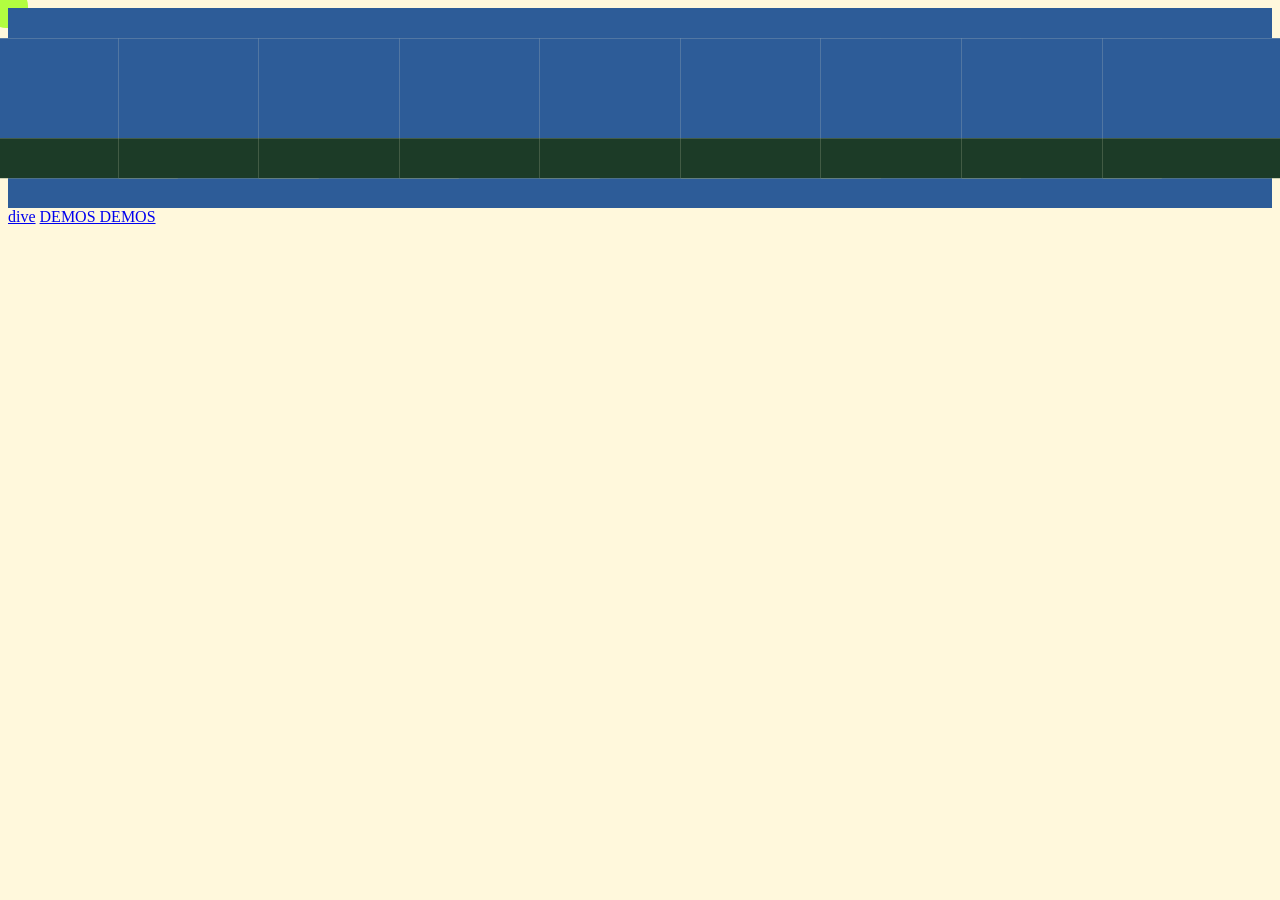
<file: index.html>
<!DOCTYPE html>
<html lang="en">

<head>
    <meta charset="UTF-8">
    <meta name="viewport" content="width=device-width, initial-scale=1.0">
    <link rel="stylesheet" href="index.css">
    <title>drift</title>
    <!--  coded by Sasha Lee CEESHUR -->
</head>

<body>

    <div id="intro"></div>

    <div class="customMouse"></div>

<div class="allkelps">
    <div class="kelpcontainer">
        <div class="kelpwater"></div>
        <div class="kelp"></div>
    </div>
    <div class="kelpcontainer">
        <div class="kelpwater"></div>
        <div class="kelp"></div>
    </div>
    <div class="kelpcontainer">
        <div class="kelpwater"></div>
        <div class="kelp"></div>
    </div>
    <div class="kelpcontainer">
        <div class="kelpwater"></div>
        <div class="kelp"></div>
    </div>
    <div class="kelpcontainer">
        <div class="kelpwater"></div>
        <div class="kelp"></div>
    </div>
    <div class="kelpcontainer">
        <div class="kelpwater"></div>
        <div class="kelp"></div>
    </div>
    <div class="kelpcontainer">
        <div class="kelpwater"></div>
        <div class="kelp"></div>
    </div>
    <div class="kelpcontainer">
        <div class="kelpwater"></div>
        <div class="kelp"></div>
    </div>
    <div class="kelpcontainer">
        <div class="kelpwater"></div>
        <div class="kelp"></div>
    </div>

</div>

<a href="dive/dive.html">dive</a>
<a href="demos/index.html">DEMOS DEMOS</a>



    <script>

        // INTRO ANIMATION
        // FIX DELAY

        let intro = document.querySelector("#intro");
        let body = document.querySelector("body");

        let customMouse = document.querySelector(".customMouse");
        let customMouseX = event.clientX;
        let customMouseY = event.clientY;

        //mouse
        body.addEventListener('mousemove', function(event) {
			customMouse.style.left = event.x + "px";
			customMouse.style.top = event.y + "px";
		})

        setTimeout(function () {
            intro.innerHTML = "When you picture the ocean,";
            intro.style.fontSize = "40px";
        }, 2000);

        setTimeout(function () {
            intro.innerHTML = "When you picture the ocean, what do you see?";
        }, 2000);

        setTimeout(function () {
            intro.style.backgroundColor = "rgb(2,0,30)";
        }, 2000);

        // patterns are random and sound based: the sound tone.js plays determines the sound.
    </script>

</body>


</html>
</file>
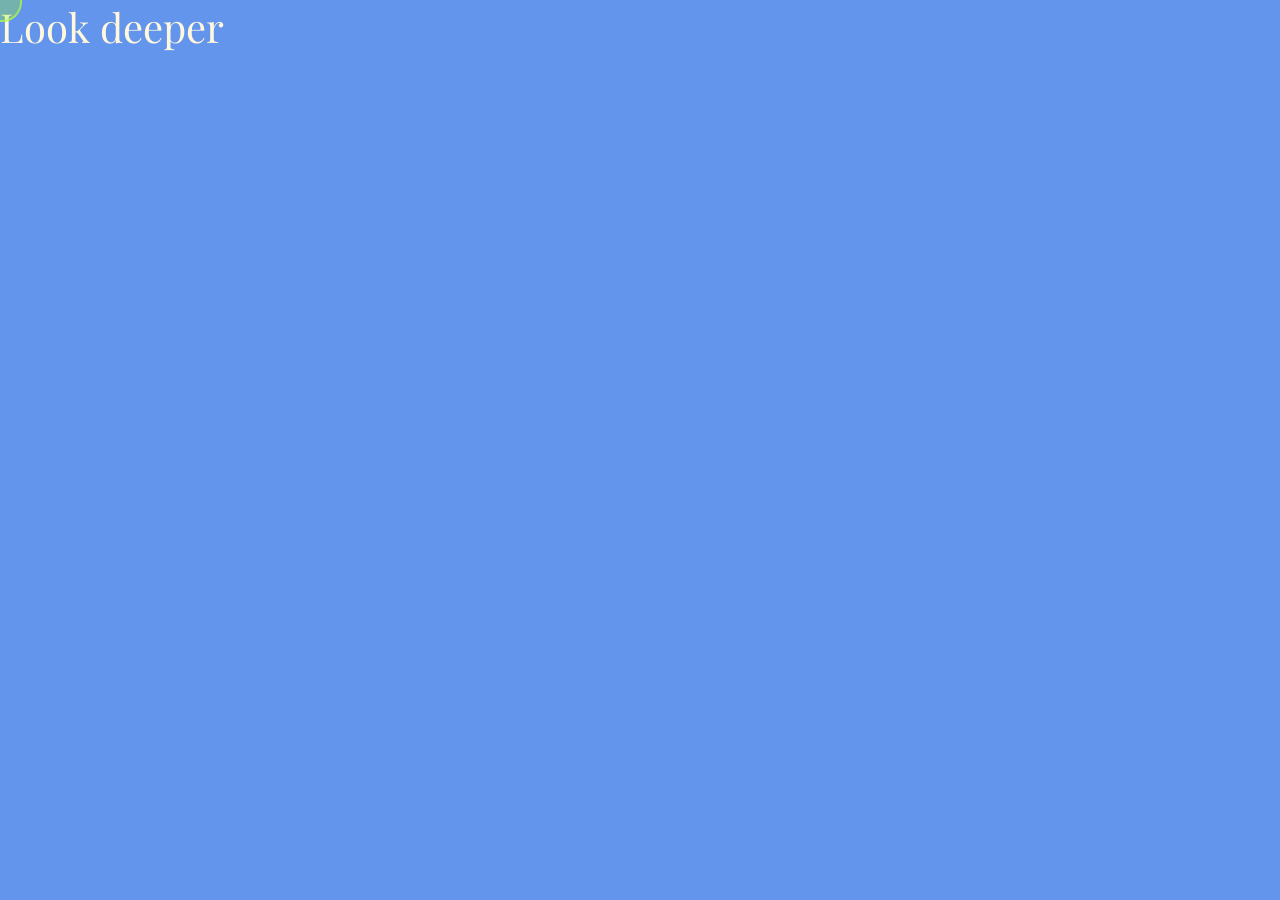
<file: demos/index.html>
<!DOCTYPE html>
<html lang="en">

<head>
    <meta charset="UTF-8">
    <meta name="viewport" content="width=device-width, initial-scale=1.0">
    <link rel="preconnect" href="https://fonts.googleapis.com">
    <link rel="preconnect" href="https://fonts.gstatic.com" crossorigin>
    <link href="https://fonts.googleapis.com/css2?family=Playfair+Display:ital,wght@0,400..900;1,400..900&display=swap" rel="stylesheet">
    <link rel="stylesheet" href="index.css">

    <title>drift</title>
    <!--  coded by Sasha Lee CEESHUR, additions with Cursor -->

    <!-- WebGazer + Tone load on demand (see loadWebGazerScript / loadToneScript) — keeps first paint fast -->
</head>

<body>

    <div class="customMouse" aria-hidden="true"></div>

    <div id="handshakeButton">Look deeper</div>
    <div id="handshake"></div>
    <div id="resurfaceCredits" class="resurface-credits" hidden aria-hidden="true">
        <p id="resurfaceCreditAuthor" class="resurface-credits__line"></p>
        <p id="resurfaceCreditWebgazer" class="resurface-credits__line"></p>
        <p id="resurfaceCreditYoutube" class="resurface-credits__line resurface-credits__line--url"></p>
    </div>

     <div id="intro"></div>
     <div id="midwater" class="depth-section" data-depth="midwater">
        <span class="depth-text">Digital particle image velocimetry (DPIV) is the digital counterpart of conventional laser speckle velocimetry (LSV) and particle image velocimetry (PIV) techniques. In this novel, two-dimensional technique, digitally recorded video images are analyzed computationally, removing both the photographic and opto-mechanical processing steps inherent to PIV and LSV. The directional ambiguity generally associated with PIV and LSV is resolved by implementing local spatial cross-correlations between two sequential single-exposed particle images. The images are recorded at video rate (30 Hz or slower) which currently limits the application of the technique to low speed flows until digital, high resolution video systems with higher framing rates become more economically feasible. Sequential imaging makes it possible to study unsteady phenomena like the temporal evolution of a vortex ring described in this paper. The spatial velocity measurements are compared with data obtained by direct measurement of the separation of individual particle pairs. Recovered velocity data are used to compute the spatial and temporal vorticity distribution and the circulation of the vortex ring.</span>
     </div>
     <div id="midnight" class="depth-section" data-depth="midnight">
        <span class="depth-text">DeepPIV measurements of filtration rates were conducted on specimens of Bathochordaeus that ranged in trunk length from 0.9 to 2.7 cm (Table 1). The smallest of these (BS7, Table 1) represents the minimum size limit for which flow measurements can be resolved with the current instrumentation. Filtration rates generally increased with larvacean size, which is consistent with laboratory measurements of smaller larvaceans in the genus Oikopleura (32, 33). The average filtration rate for giant larvaceans with a trunk length of greater than 1.5 cm was 42.9 liters hour−1; maximum filtration rate was 76.2 liters hour−1 (Table 1). These rate measurements were compared with a biomechanical model for smaller Oikopleura species that uses tail morphology and kinematics during pumping to estimate filtration rates (fig. S2) (21). The scaled-up rates from the biomechanical model matched B. stygius filtration rates relatively well; however, differences between the Oikopleura model and measured rates for B. mcnutti differed by nearly a factor of 2 for one individual (BM1, Table 1). These differences may be attributed to variations in tail kinematics between species and/or divergences in tail chamber shape.
        </span> </div>
     <div id="abyss" class="depth-section" data-depth="abyss">
        <span class="depth-text">Within the laser housing is a continuous, 1-W, 671-nm laser (Laserglow Technologies) and line-generating optics (Edmund Optics) that illuminate a sheet of light approximately 1 mm thick in front of the ROV science camera (FCB-EV7100; Sony Corporation). The laser sheet plane is approximately 50 cm in front of the camera dome, and the laser sheet optics can illuminate an area as large as 20 cm × 20 cm in front of the camera. The ROV science camera records high-definition (1920 pixel × 1080 pixel), progressive format video at 60 frames per second, and the camera housing and optics (Mini Zeus II; Insite Pacific Incorporated) are specially designed to minimize image distortion. The science camera has a 10× optical zoom, allowing for image fields of view ranging in size from 13 cm × 7 cm to 165 cm × 90 cm while focused on the laser sheet. The videos were recorded on external drives (AJA Video Systems) using the camera’s high-definition multimedia interface output and stored for further data analysis. Giant larvaceans were observed from June to December 2015 using DeepPIV (mounted to MiniROV; fig. S1) during cruises aboard the RVs Western Flyer and Rachel Carson. During 13 separate deployments of the instrument, we observed 71 individuals of the genus Bathochordaeus (specifically B. stygius and blue-tailed Bathochordaeus) and collected DeepPIV measurements on 24 individuals, resulting in nearly 49 hours of high-definition video. Criteria for selecting clips to measure particle streak length included the following: (i) limited ROV motion, (ii) accurate positioning of the laser sheet with respect to the organism (that is, the pumping tail and trunk needed to be bisected by a 1-mm-thick laser sheet), and (iii) conditions (i) and (ii) were met for at least a single pumping cycle of the tail. These are similar criteria used by other studies conducting in situ fluid motion measurements induced by swimming zooplankton (31, 41). Movie S1 shows an example video clip (for BS5, Table 1), where the larvacean undergoes more than six tail-beat cycles.
        </span> </div>
     <div id="hadal" class="depth-section" data-depth="hadal">
        <span class="depth-text">A quantitative analysis of expressed transcripts enabled by in situ preservation of the specimen allowed identification of highly expressed processes in Pegea sp. at the time of capture. Considering the top 10% of expressed transcripts (1088 transcripts) from replicate tissue samples (n = 2), we see expected enrichment in protein translation and energy metabolism (table S8). A notable highly expressed biological process from this soft-bodied organism was metabolism of hyaluronan (table S8). The genes described for hyaluronan metabolism in Pegea sp. all encode proteins with a hyaluronan binding domain, and homologs are associated with mediating binding between extracellular matrix proteins and hyaluronan to regulate hyaluronan synthesis, degradation, and localization. Hyaluronan is a high–molecular weight polysaccharide usually associated with the extracellular matrix of cells and animal connective tissues (24). Hyaluronan forms a structural hydrogel with other extracellular matrix components such as collagen, with transcripts encoding many collagens among the most highly expressed genes in Pegea sp. (Fig. 4).
</span>
     </div>


    <a class="dive-link" href="dive/dive.html">dive</a>


    <button type="button" id="depthDescend" class="depth-descend" hidden aria-label="Next">
        <span class="depth-descend__swim-ring" aria-hidden="true">
            <span class="depth-descend__swim-o" style="--swim-i: 0">o</span>
            <span class="depth-descend__swim-o" style="--swim-i: 1">o</span>
            <span class="depth-descend__swim-o" style="--swim-i: 2">o</span>
            <span class="depth-descend__swim-o" style="--swim-i: 3">o</span>
        </span>
        <span class="depth-descend__label">next</span>
    </button>
    <script src="depth-nav.js"></script>

    <script>

//handshake
let handshake = document.querySelector("#handshake");
let handshakeButton = document.querySelector("#handshakeButton");
let resurfaceCredits = document.querySelector("#resurfaceCredits");
let resurfaceCreditAuthor = document.querySelector("#resurfaceCreditAuthor");
let resurfaceCreditWebgazer = document.querySelector("#resurfaceCreditWebgazer");
let resurfaceCreditYoutube = document.querySelector("#resurfaceCreditYoutube");
let intro = document.querySelector("#intro");
let customMouse = document.querySelector(".customMouse");
let lastMousePoint = { x: 0, y: 0 };
let gazePreferenceActive = false;
let firstGazeSampleLogged = false;
let lastGazeSampleTime = 0;
let smoothedGazePoint = null;
let webGazerStarted = false;
let webGazerStarting = false;
let introTimers = [];
let webGazerScriptPromise = null;
let toneScriptPromise = null;
const GAZE_STALE_MS = 350;
const CALIBRATION_CLICKS_REQUIRED = 5;
const GAZE_SMOOTHING = 0.18;
const GAZE_DEAD_ZONE_PX = 10;

function getGazeXY(data) {
    if (data == null || typeof data !== "object") return null;
    let x = data.x;
    let y = data.y;
    if (typeof x !== "number" || typeof y !== "number" || Number.isNaN(x) || Number.isNaN(y)) {
        return null;
    }
    return { x: x, y: y };
}

function shouldUseMouseForCursor() {
    return !gazePreferenceActive || Date.now() - lastGazeSampleTime > GAZE_STALE_MS;
}

function getSmoothedGazePoint(point) {
    if (!smoothedGazePoint) {
        smoothedGazePoint = { x: point.x, y: point.y };
        return smoothedGazePoint;
    }

    let dx = point.x - smoothedGazePoint.x;
    let dy = point.y - smoothedGazePoint.y;
    let distance = Math.sqrt(dx * dx + dy * dy);
    if (distance < GAZE_DEAD_ZONE_PX) {
        return smoothedGazePoint;
    }

    smoothedGazePoint.x += dx * GAZE_SMOOTHING;
    smoothedGazePoint.y += dy * GAZE_SMOOTHING;
    return smoothedGazePoint;
}

window.addEventListener("mousemove", function (event) {
    lastMousePoint.x = event.clientX;
    lastMousePoint.y = event.clientY;
    customMouse.style.left = event.clientX + "px";
    customMouse.style.top = event.clientY + "px";
    if (activeDepthSectionEl && activeDepthSectionEl.id === "abyss") {
        scheduleAbyssShyFrame();
    }
}, true);

// TEXT TEXT TEXT
//
// Depth-text effects — per-depth setup in depth-nav.js (DEPTH_SECTION_CONFIG).
// CSS blocks: index.css — #midwater, #midnight, #abyss, #hadal.
//
// JS effect helpers: midnight/midwater (pointer/gaze) — abyss shyEffects — hadal hue + hover clumps

// Letter class tagging (vowel, consonant, h-style, p/d grow) — scoped per depth section
function tagDepthSpecialLettersIn(root) {
    if (!root) return;
    root.querySelectorAll(".depth-letter").forEach(function (letter) {
        let ch = letter.textContent.trim();
        if (/^[A-Z]$/.test(ch)) {
            letter.classList.add("depth-letter-capital");
        }
        if (/^[pivg]$/i.test(ch)) {
            letter.classList.add("depth-letter-pivg");
        }
        if (/^[guvhq]$/i.test(ch)) {
            letter.classList.add("depth-letter-gh");
            letter.classList.remove("depth-letter-h");
            return;
        }
        if (/^[tlywc]$/i.test(ch)) {
            letter.classList.add("depth-letter-h");
        }
        if (/^[aeiou]$/i.test(ch)) {
            letter.classList.add("depth-letter-vowel");
            return;
        }
        if (
            !letter.classList.contains("depth-letter-h") &&
            !letter.classList.contains("depth-letter-gh")
        ) {
            letter.classList.add("depth-letter-consonant");
        }
        if (/^[pd]$/i.test(ch)) {
            letter.classList.add("depth-letter-pbdq");
        }
    });
}

function isPointerEntering(el, related) {
    return el && (!related || !el.contains(related));
}


function appendDepthLetter(parent, ch) {
    let letter = document.createElement("span");
    letter.className = "depth-letter";
    letter.textContent = ch;
    parent.appendChild(letter);
}

function appendDepthWord(container, word) {
    let wordEl = document.createElement("span");
    wordEl.className = "depth-word";
    for (let i = 0; i < word.length; i++) {
        appendDepthLetter(wordEl, word[i]);
    }
    container.appendChild(wordEl);
}

function appendDepthNumber(container, num) {
    let numberEl = document.createElement("span");
    numberEl.className = "depth-number";
    for (let i = 0; i < num.length; i++) {
        let digit = document.createElement("span");
        digit.className = "depth-digit";
        appendDepthLetter(digit, num[i]);
        numberEl.appendChild(digit);
    }
    container.appendChild(numberEl);
}

function appendDepthSpecial(container, ch) {
    let special = document.createElement("span");
    special.className = "depth-special";
    special.textContent = ch;
    container.appendChild(special);
}

function appendDepthSpace(container) {
    let space = document.createElement("span");
    space.className = "depth-space";
    space.innerHTML = "&nbsp;";
    container.appendChild(space);
}

function buildDepthTextMarkupInto(container, text) {
    container.replaceChildren();
    let re =
        /(\s+)|(\d+(?:\.\d+)?)|([A-Za-z][A-Za-z0-9.'\u2212-]*)|([^\s\w])/gu;
    let match;
    while ((match = re.exec(text)) !== null) {
        if (match[1]) {
            if (match[1].includes("\n")) {
                container.appendChild(document.createElement("br"));
            } else {
                appendDepthSpace(container);
            }
            continue;
        }
        if (match[2]) {
            appendDepthNumber(container, match[2]);
            continue;
        }
        if (match[3]) {
            appendDepthWord(container, match[3]);
            continue;
        }
        if (match[4]) {
            for (let i = 0; i < match[4].length; i++) {
                appendDepthSpecial(container, match[4][i]);
            }
        }
    }
}

function shouldBuildDepthTextMarkup(section) {
    return depthSectionHasSetup(section, "buildMarkup");
}

function getOrCreateDepthTextElement(section) {
    let textEl = section.querySelector(".depth-text");
    if (textEl) return textEl;
    let plain = section.textContent.replace(/\s*\n\s*/g, "\n").replace(/[ \t]+/g, " ").trim();
    section.replaceChildren();
    textEl = document.createElement("span");
    textEl.className = "depth-text";
    textEl.textContent = plain;
    section.appendChild(textEl);
    return textEl;
}

function depthTextHasLetterMarkup(textEl) {
    return !!textEl.querySelector(".depth-word, .depth-letter, .depth-digit, .depth-special");
}

function ensureDepthTextMarkup(section) {
    if (!shouldBuildDepthTextMarkup(section)) return;
    let textEl = getOrCreateDepthTextElement(section);
    if (!textEl) return;
    if (textEl.dataset.depthMarkupBuilt === "true" && depthTextHasLetterMarkup(textEl)) {
        return;
    }
    let plain = textEl.textContent.replace(/\s*\n\s*/g, "\n").replace(/[ \t]+/g, " ").trim();
    if (!plain) return;
    buildDepthTextMarkupInto(textEl, plain);
    textEl.dataset.depthMarkupBuilt = "true";
}

function prepareAllDepthTextMarkup() {
    for (let i = 0; i < DEPTH_ORDER.length; i++) {
        ensureDepthTextMarkup(document.getElementById(DEPTH_ORDER[i]));
    }
}

//MIDWATER

const midwaterHighlightTimers = new WeakMap();
const midwaterDwellTimers = new WeakMap();

function clearMidwaterHighlightTimer(el) {
    let timer = midwaterHighlightTimers.get(el);
    if (timer) {
        clearTimeout(timer);
        midwaterHighlightTimers.delete(el);
    }
}

function getMidwaterWordLetterCount(word) {
    return word.querySelectorAll(".depth-letter").length;
}

function isMidwaterWord(word) {
    return !!(word && word.classList.contains("depth-word"));
}

function isMidwaterWordActive(word, section) {
    if (!word || !section) return false;
    if (word.matches(":hover")) return true;
    return section._midwaterGazeWord === word;
}

function isMidwaterCapitalActive(capital, section) {
    if (!capital || !section || section._wormCapitalLetter !== capital) return false;
    if (capital.matches(":hover")) return true;
    return section._midwaterGazeCapital === capital;
}

function isMidwaterHighlightableWord(word) {
    if (!isMidwaterWord(word)) return false;
    let minLetters = getDepthSectionConfig("midwater").effects.highlightMinWordLetters;
    return getMidwaterWordLetterCount(word) >= minLetters;
}

const MIDWATER_HIGHLIGHT_TONES = [
    "highlight-tone-yellow",
    "highlight-tone-purple",
    "highlight-tone-blue",
];

function applyMidwaterHighlightTone(el) {
    el.classList.remove(...MIDWATER_HIGHLIGHT_TONES);
    el.classList.add(
        MIDWATER_HIGHLIGHT_TONES[Math.floor(Math.random() * MIDWATER_HIGHLIGHT_TONES.length)]
    );
}

function clearMidwaterHighlightTone(el) {
    el.classList.remove(...MIDWATER_HIGHLIGHT_TONES);
}

function holdMidwaterHighlight(el) {
    if (el.classList.contains("depth-word") && !isMidwaterHighlightableWord(el)) return;
    clearMidwaterHighlightTimer(el);
    if (el.classList.contains("depth-word")) {
        applyMidwaterHighlightTone(el);
    }
    el.classList.add("highlight-hold");
}

function releaseMidwaterHighlight(el) {
    clearMidwaterHighlightTimer(el);
    let holdMs = getDepthSectionConfig("midwater").effects.highlightHoldMs;
    let timer = setTimeout(function () {
        let section = el.closest(".depth-section");
        if (el.matches(":hover") || (section && section._midwaterGazeHighlightWord === el)) {
            midwaterHighlightTimers.delete(el);
            return;
        }
        el.classList.remove("highlight-hold");
        if (el.classList.contains("depth-word")) {
            el.classList.remove("word-strike");
            clearMidwaterHighlightTone(el);
        }
        midwaterHighlightTimers.delete(el);
    }, holdMs);
    midwaterHighlightTimers.set(el, timer);
}

function getMidwaterHighlightTarget(el, section) {
    if (!el || !section.contains(el)) return null;
    let word = el.closest(".depth-word");
    if (word) return isMidwaterHighlightableWord(word) ? word : null;
    return null;
}

function isMidwaterPivgHovered(word, hoveredEl) {
    if (!word || !hoveredEl || !word.contains(hoveredEl)) return false;
    let letter = hoveredEl.closest(".depth-letter");
    return !!(letter && word.contains(letter) && letter.classList.contains("depth-letter-pivg"));
}

function updateMidwaterWordStrike(word, hoveredEl) {
    if (!word || !isMidwaterHighlightableWord(word)) return;
    if (isMidwaterPivgHovered(word, hoveredEl)) {
        word.classList.add("word-strike");
    } else {
        word.classList.remove("word-strike");
    }
}

function clearMidwaterWordDwellTimer(word) {
    let timer = midwaterDwellTimers.get(word);
    if (timer) {
        clearTimeout(timer);
        midwaterDwellTimers.delete(word);
    }
}

function scheduleMidwaterWordDwell(word) {
    if (!isMidwaterWord(word) || word.classList.contains("word-gone")) return;
    if (word._wordVanishPlaying) return;

    clearMidwaterWordDwellTimer(word);
    let dwellMs = getDepthSectionConfig("midwater").effects.wordDwellMs;

    let section = word.closest(".depth-section");
    let timer = setTimeout(function () {
        midwaterDwellTimers.delete(word);
        if (!word.closest(".depth-section.active")) return;
        if (word.classList.contains("word-gone")) return;
        if (!section || !isMidwaterWordActive(word, section)) return;
        playMidwaterWordVanish(word);
    }, dwellMs);

    midwaterDwellTimers.set(word, timer);
}

function playMidwaterWordVanish(word) {
    if (!word || word._wordVanishPlaying || word.classList.contains("word-gone")) return;

    word._wordVanishPlaying = true;
    clearMidwaterWordDwellTimer(word);
    clearMidwaterHighlightTimer(word);
    word.classList.remove("highlight-hold", "word-strike");
    clearMidwaterHighlightTone(word);
    word.classList.add("word-vanish-play");

    let durationMs = getDepthSectionConfig("midwater").effects.wordVanishDurationMs;

    function finishVanish() {
        if (word.classList.contains("word-gone")) return;
        word.classList.remove("word-vanish-play");
        word.classList.add("word-gone");
        word._wordVanishPlaying = false;
    }

    word.addEventListener("animationend", finishVanish, { once: true });
    setTimeout(finishVanish, durationMs + 50);
}

function isMidwaterSentenceTerminator(block) {
    return (
        block &&
        block.classList.contains("depth-special") &&
        /^[.!?]$/.test(block.textContent.trim())
    );
}

function getMidwaterTextBlock(el) {
    if (!el || !el.closest) return null;
    return el.closest(".depth-word, .depth-number, .depth-special");
}

function getMidwaterTextBlocks(textEl) {
    let blocks = [];
    let child = textEl.firstElementChild;
    while (child) {
        if (
            child.classList.contains("depth-word") ||
            child.classList.contains("depth-number") ||
            child.classList.contains("depth-special")
        ) {
            blocks.push(child);
        }
        child = child.nextElementSibling;
    }
    return blocks;
}

function getMidwaterSentenceBlocks(textEl, anchorBlock) {
    let blocks = getMidwaterTextBlocks(textEl);
    let index = blocks.indexOf(anchorBlock);
    if (index === -1) return [];

    let start = index;
    while (start > 0 && !isMidwaterSentenceTerminator(blocks[start - 1])) {
        start--;
    }

    let end = index;
    while (end < blocks.length - 1) {
        end++;
        if (isMidwaterSentenceTerminator(blocks[end])) break;
    }

    return blocks.slice(start, end + 1);
}

function flattenMidwaterSentenceUnits(blocks) {
    let units = [];
    for (let i = 0; i < blocks.length; i++) {
        let block = blocks[i];
        if (block.classList.contains("depth-word")) {
            let letters = block.querySelectorAll(".depth-letter");
            for (let j = 0; j < letters.length; j++) {
                units.push(letters[j]);
            }
        } else if (block.classList.contains("depth-number")) {
            let digits = block.querySelectorAll(".depth-digit");
            for (let j = 0; j < digits.length; j++) {
                units.push(digits[j]);
            }
        } else if (block.classList.contains("depth-special")) {
            units.push(block);
        }
    }
    return units;
}

function getMidwaterSentenceUnits(textEl, anchorLetter) {
    let anchorBlock = getMidwaterTextBlock(anchorLetter);
    if (!anchorBlock || !textEl.contains(anchorBlock)) return [];
    return flattenMidwaterSentenceUnits(getMidwaterSentenceBlocks(textEl, anchorBlock));
}

function clearMidwaterWormUnits(units) {
    for (let i = 0; i < units.length; i++) {
        units[i].classList.remove("worm-wiggle-play");
        units[i].style.removeProperty("--worm-delay");
        units[i].style.removeProperty("--worm-duration");
    }
}

function clearMidwaterWorm(section) {
    if (section._wormWaveTimer) {
        clearTimeout(section._wormWaveTimer);
        section._wormWaveTimer = null;
    }
    if (section._wormUnits) {
        clearMidwaterWormUnits(section._wormUnits);
        section._wormUnits = null;
    }
    section._wormCapitalLetter = null;
}

function playMidwaterWormWave(section, capitalLetter) {
    let textEl = section.querySelector(".depth-text");
    if (!textEl || section._wormCapitalLetter !== capitalLetter) return;

    let units = getMidwaterSentenceUnits(textEl, capitalLetter);
    if (!units.length) return;

    let fx = getDepthSectionConfig("midwater").effects;
    let staggerMs = fx.wormStaggerMs;
    let durationMs = fx.wormDurationMs;

    clearMidwaterWormUnits(units);
    section._wormUnits = units;

    for (let i = 0; i < units.length; i++) {
        units[i].style.setProperty("--worm-delay", i * staggerMs + "ms");
        units[i].style.setProperty("--worm-duration", durationMs + "ms");
        units[i].classList.remove("worm-wiggle-play");
        void units[i].offsetWidth;
        units[i].classList.add("worm-wiggle-play");
    }

    section._wormWaveTimer = setTimeout(function () {
        section._wormWaveTimer = null;
        clearMidwaterWormUnits(units);
        if (isMidwaterCapitalActive(capitalLetter, section)) {
            playMidwaterWormWave(section, capitalLetter);
        }
    }, (units.length - 1) * staggerMs + durationMs + 40);
}

function startMidwaterWorm(section, capitalLetter) {
    clearMidwaterWorm(section);
    section._wormCapitalLetter = capitalLetter;
    playMidwaterWormWave(section, capitalLetter);
}

function stopMidwaterWorm(section) {
    clearMidwaterWorm(section);
}

function scanMidwaterGazeHits(x, y, section) {
    let hits = {
        letter: null,
        word: null,
        highlightWord: null,
        capital: null
    };
    let stack = document.elementsFromPoint(x, y);
    if (!stack) return hits;

    for (let i = 0; i < stack.length; i++) {
        let el = stack[i];
        if (!el.classList) continue;
        if (el.id === "webgazerGazeDot" || el.classList.contains("customMouse")) continue;
        if (!section.contains(el)) continue;

        if (!hits.letter && el.classList.contains("depth-letter")) {
            hits.letter = el;
        }
        if (!hits.word && el.classList.contains("depth-word")) {
            hits.word = el;
        }
    }

    if (hits.letter && !hits.word) {
        hits.word = hits.letter.closest(".depth-word");
    }
    if (hits.letter && hits.letter.classList.contains("depth-letter-capital")) {
        hits.capital = hits.letter;
    }
    if (hits.word && isMidwaterHighlightableWord(hits.word)) {
        hits.highlightWord = hits.word;
    }

    return hits;
}

function clearMidwaterGazeInteractionState(section) {
    if (!section) return;

    if (section._midwaterGazeLetter) {
        section._midwaterGazeLetter.classList.remove("gaze-hover");
        section._midwaterGazeLetter = null;
    }
    if (section._midwaterGazeHighlightWord) {
        releaseMidwaterHighlight(section._midwaterGazeHighlightWord);
        section._midwaterGazeHighlightWord = null;
    }
    if (section._midwaterGazeWord) {
        clearMidwaterWordDwellTimer(section._midwaterGazeWord);
        section._midwaterGazeWord = null;
    }
    if (section._midwaterGazeCapital) {
        section._midwaterGazeCapital = null;
        if (!section._wormCapitalLetter || !section._wormCapitalLetter.matches(":hover")) {
            stopMidwaterWorm(section);
        }
    }
}

function applyMidwaterGazeAtPoint(section, x, y) {
    let hits = scanMidwaterGazeHits(x, y, section);

    if (hits.capital !== section._midwaterGazeCapital) {
        section._midwaterGazeCapital = hits.capital;
        if (hits.capital) {
            startMidwaterWorm(section, hits.capital);
        } else if (!section._wormCapitalLetter || !section._wormCapitalLetter.matches(":hover")) {
            stopMidwaterWorm(section);
        }
    }

    if (hits.word !== section._midwaterGazeWord) {
        let prevWord = section._midwaterGazeWord;
        if (prevWord) {
            clearMidwaterWordDwellTimer(prevWord);
        }
        section._midwaterGazeWord = hits.word;
        if (hits.word) {
            scheduleMidwaterWordDwell(hits.word);
        } else if (prevWord && prevWord.matches(":hover")) {
            scheduleMidwaterWordDwell(prevWord);
        }
    }

    if (hits.highlightWord !== section._midwaterGazeHighlightWord) {
        if (section._midwaterGazeHighlightWord) {
            releaseMidwaterHighlight(section._midwaterGazeHighlightWord);
        }
        section._midwaterGazeHighlightWord = hits.highlightWord;
        if (hits.highlightWord) {
            holdMidwaterHighlight(hits.highlightWord);
        }
    }
    if (hits.highlightWord) {
        updateMidwaterWordStrike(hits.highlightWord, hits.letter);
    }

    if (hits.letter !== section._midwaterGazeLetter) {
        if (section._midwaterGazeLetter) {
            section._midwaterGazeLetter.classList.remove("gaze-hover");
        }
        section._midwaterGazeLetter = hits.letter;
        if (hits.letter) {
            hits.letter.classList.add("gaze-hover");
        }
    }
}

function initMidwaterPointerEffects(section) {
    if (!depthSectionHasSetup(section, "midwaterHover") || section._midwaterPointerEffectsReady) {
        return;
    }
    section._midwaterPointerEffectsReady = true;

    section.addEventListener("mouseover", function (event) {
        if (!section.classList.contains("active")) return;

        let capitalLetter = event.target.closest(".depth-letter-capital");
        if (
            capitalLetter &&
            section.contains(capitalLetter) &&
            isPointerEntering(capitalLetter, event.relatedTarget)
        ) {
            startMidwaterWorm(section, capitalLetter);
        }

        let word = event.target.closest(".depth-word");
        if (word && section.contains(word) && isPointerEntering(word, event.relatedTarget)) {
            scheduleMidwaterWordDwell(word);
        }

        let target = getMidwaterHighlightTarget(event.target, section);
        if (target) {
            holdMidwaterHighlight(target);
            updateMidwaterWordStrike(target, event.target);
        }
    });

    section.addEventListener("mouseout", function (event) {
        if (!section.classList.contains("active")) return;

        let capitalLetter = event.target.closest(".depth-letter-capital");
        if (capitalLetter && section.contains(capitalLetter)) {
            let related = event.relatedTarget;
            if (!related || !capitalLetter.contains(related)) {
                let relatedCapital = related && related.closest
                    ? related.closest(".depth-letter-capital")
                    : null;
                if (
                    (!relatedCapital || !section.contains(relatedCapital)) &&
                    section._midwaterGazeCapital !== capitalLetter
                ) {
                    stopMidwaterWorm(section);
                }
            }
        }

        let word = event.target.closest(".depth-word");
        if (word && isMidwaterWord(word) && section.contains(word)) {
            let related = event.relatedTarget;
            if (!related || !word.contains(related)) {
                clearMidwaterWordDwellTimer(word);
            }
        }

        let target = getMidwaterHighlightTarget(event.target, section);
        if (!target) return;

        let related = event.relatedTarget;
        if (related && target.contains(related)) return;

        let relatedTarget = getMidwaterHighlightTarget(related, section);
        if (relatedTarget === target) return;

        releaseMidwaterHighlight(target);
    });
}

function initDepthSectionPointerEffects(section) {
    if (!depthSectionHasSetup(section, "pointerEffects") || section._depthPointerEffectsReady) {
        return;
    }
    section._depthPointerEffectsReady = true;

    section.addEventListener("mouseover", function (event) {
        if (!section.classList.contains("active")) return;

        let ghLetter = event.target.closest(".depth-letter-gh");
        if (isPointerEntering(ghLetter, event.relatedTarget) && section.contains(ghLetter)) {
            playGhGiant(ghLetter);
        }

        let vowelLetter = event.target.closest(".depth-letter-vowel");
        if (isPointerEntering(vowelLetter, event.relatedTarget) && section.contains(vowelLetter)) {
            scheduleVowelBlink(vowelLetter);
        }

        let pbdqLetter = event.target.closest(".depth-letter-pbdq");
        if (isPointerEntering(pbdqLetter, event.relatedTarget) && section.contains(pbdqLetter)) {
            schedulePbdqGrow(pbdqLetter);
        }

        let symbol = event.target.closest(".depth-digit, .depth-special");
        if (
            isPointerEntering(symbol, event.relatedTarget) &&
            section.contains(symbol) &&
            isSymbolSwimElement(symbol)
        ) {
            playSymbolSwim(symbol);
        }

        let word = event.target.closest(".depth-word");
        if (isPointerEntering(word, event.relatedTarget) && section.contains(word)) {
            scheduleWordFlicker(word);
        }
    });
}

function prepareDepthSection(sectionId) {
    let section = document.getElementById(sectionId);
    if (!section) return null;
    ensureDepthTextMarkup(section);
    if (!section.dataset.depthPrepared) {
        if (depthSectionHasSetup(section, "tagLetters")) {
            tagDepthSpecialLettersIn(section);
        }
        if (depthSectionHasSetup(section, "midwaterHover")) {
            initMidwaterPointerEffects(section);
        }
        if (depthSectionHasSetup(section, "pointerEffects")) {
            initDepthSectionPointerEffects(section);
        }
        section.dataset.depthPrepared = "true";
    }
    if (depthSectionHasSetup(section, "shyEffects")) {
        initAbyssShyEffects(section);
    }
    if (depthSectionHasSetup(section, "hadalHueEffects")) {
        initHadalHueEffects(section);
    }
    if (depthSectionHasSetup(section, "hadalClumpEffects")) {
        initHadalClumpEffects(section);
    }
    return section;
}

// --- Hadal: each letter shifts blue ↔ orange on recolor (cool HSL, warm RGB; no filters) ---
const HADAL_RECOLOR_MIN_MS = 4500;
const HADAL_RECOLOR_MAX_MS = 12000;
const HADAL_COOL_HUE_MIN = 200;
const HADAL_COOL_HUE_MAX = 246;
const HADAL_COOL_HUE_JITTER = 22;
const HADAL_COOL_SAT_MIN = 28;
const HADAL_COOL_SAT_MAX = 58;
const HADAL_COOL_LIGHT_MIN = 28;
const HADAL_COOL_LIGHT_MAX = 46;
const HADAL_WARM_R_MIN = 228;
const HADAL_WARM_R_MAX = 255;
const HADAL_WARM_G_MIN = 68;
const HADAL_WARM_G_MAX = 172;
const HADAL_WARM_B_MIN = 0;
const HADAL_WARM_B_MAX = 42;
const HADAL_WARM_CHANCE = 0.22;

function clampHadalHue(hue, hueMin, hueMax) {
    if (hue < hueMin) return hueMin;
    if (hue > hueMax) return hueMax;
    return hue;
}

function randomHadalCoolLightness() {
    let t = Math.random() * Math.random();
    return HADAL_COOL_LIGHT_MIN + t * (HADAL_COOL_LIGHT_MAX - HADAL_COOL_LIGHT_MIN);
}

function randomHadalWarmRgb() {
    let r =
        HADAL_WARM_R_MIN + (Math.random() * (HADAL_WARM_R_MAX - HADAL_WARM_R_MIN) | 0);
    let g =
        HADAL_WARM_G_MIN + (Math.random() * (HADAL_WARM_G_MAX - HADAL_WARM_G_MIN) | 0);
    let b =
        HADAL_WARM_B_MIN + (Math.random() * (HADAL_WARM_B_MAX - HADAL_WARM_B_MIN) | 0);
    return "rgb(" + r + "," + g + "," + b + ")";
}

function randomHadalColor(section) {
    let warm = Math.random() < HADAL_WARM_CHANCE;

    if (warm) {
        return randomHadalWarmRgb();
    }

    let hue;
    let center =
        section && section._hadalHueCenter != null
            ? section._hadalHueCenter
            : (HADAL_COOL_HUE_MIN + HADAL_COOL_HUE_MAX) * 0.5;
    hue = clampHadalHue(
        center + (Math.random() * 2 - 1) * HADAL_COOL_HUE_JITTER,
        HADAL_COOL_HUE_MIN,
        HADAL_COOL_HUE_MAX
    );
    let sat = HADAL_COOL_SAT_MIN + Math.random() * (HADAL_COOL_SAT_MAX - HADAL_COOL_SAT_MIN);
    let light = randomHadalCoolLightness();
    return (
        "hsl(" +
        hue.toFixed(1) +
        "," +
        sat.toFixed(1) +
        "%," +
        light.toFixed(1) +
        "%)"
    );
}

function getHadalRecolorDelayMs() {
    return HADAL_RECOLOR_MIN_MS + Math.random() * (HADAL_RECOLOR_MAX_MS - HADAL_RECOLOR_MIN_MS);
}

function clearHadalHueLetter(el) {
    if (!el) return;
    if (el._hadalHueTimer) {
        clearTimeout(el._hadalHueTimer);
        el._hadalHueTimer = null;
    }
}

function scheduleHadalLetterRecolor(el) {
    clearHadalHueLetter(el);
    let delayMs = getHadalRecolorDelayMs();
    el._hadalHueTimer = window.setTimeout(function () {
        el._hadalHueTimer = null;
        if (!el.isConnected || !el.classList.contains("hadal-hue")) return;
        el.style.color = randomHadalColor(el._hadalHueSection);
        scheduleHadalLetterRecolor(el);
    }, delayMs);
}

function startHadalLetterHue(el, section) {
    if (!el || el.classList.contains("hadal-hue")) return;
    el._hadalHueSection = section;
    el.classList.add("hadal-hue");
    el.style.color = randomHadalColor(section);
    scheduleHadalLetterRecolor(el);
}

function clearHadalHueEffects(section) {
    if (!section || !section._hadalHueLetters) return;
    section._hadalHueLetters.forEach(clearHadalHueLetter);
}

function resumeHadalHueEffects(section) {
    if (!section || !section._hadalHueLetters) return;
    section._hadalHueLetters.forEach(function (el) {
        if (el.classList.contains("hadal-hue") && !el._hadalHueTimer) {
            scheduleHadalLetterRecolor(el);
        }
    });
}

function initHadalHueEffects(section) {
    if (!section || section._hadalHueReady) return;
    section._hadalHueReady = true;
    section._hadalHueCenter =
        HADAL_COOL_HUE_MIN + Math.random() * (HADAL_COOL_HUE_MAX - HADAL_COOL_HUE_MIN);
    section._hadalHueLetters = Array.from(section.querySelectorAll(".depth-letter"));
    section._hadalHueLetters.forEach(function (el) {
        startHadalLetterHue(el, section);
    });
}

// --- Hadal: hover extracts 4–5 words into permanent overlapping floats ---
const HADAL_CLUMP_WORD_MIN = 4;
const HADAL_CLUMP_WORD_MAX = 5;

function getHadalClumpWords(section) {
    return Array.from(
        section.querySelectorAll(".depth-text .depth-word:not(.hadal-word-gone)")
    );
}

function getHadalClumpWordSlice(section, anchorLetter) {
    let words = getHadalClumpWords(section);
    let word = anchorLetter.closest(".depth-word");
    if (!word || words.indexOf(word) < 0) {
        return { words: [], letters: [] };
    }

    let idx = words.indexOf(word);
    let count =
        HADAL_CLUMP_WORD_MIN +
        (Math.random() * (HADAL_CLUMP_WORD_MAX - HADAL_CLUMP_WORD_MIN + 1) | 0);
    let start = Math.max(0, idx - Math.floor(count * 0.45));
    let end = Math.min(words.length, start + count);
    start = Math.max(0, end - count);
    let slice = words.slice(start, end);
    let letters = [];
    for (let i = 0; i < slice.length; i++) {
        let wordLetters = slice[i].querySelectorAll(".depth-letter");
        for (let j = 0; j < wordLetters.length; j++) {
            if (!wordLetters[j].classList.contains("hadal-clump-member")) {
                letters.push(wordLetters[j]);
            }
        }
    }
    return { words: slice, letters: letters };
}

function extractHadalLetter(letter) {
    let word = letter.closest(".depth-word");
    if (letter.parentNode) {
        letter.parentNode.removeChild(letter);
    }
    if (word && !word.querySelector(".depth-letter")) {
        word.classList.add("hadal-word-gone");
    }
}

function ensureHadalClumpField(section) {
    if (!section._hadalClumpField) {
        let field = document.createElement("div");
        field.className = "hadal-clump-field";
        field.setAttribute("aria-hidden", "true");
        section.appendChild(field);
        section._hadalClumpField = field;
    }
    return section._hadalClumpField;
}

function pauseHadalClumpFloats(section) {
    if (!section) return;
    section.classList.add("hadal-clumps-paused");
}

function resumeHadalClumpFloats(section) {
    if (!section) return;
    section.classList.remove("hadal-clumps-paused");
}

function pickHadalClumpStyle(letterCount) {
    if (letterCount >= 28) {
        return Math.random() < 0.55 ? "squiggle" : "jelly";
    }
    if (letterCount >= 16) {
        return Math.random() < 0.4 ? "squiggle" : "jelly";
    }
    return "jelly";
}

function configureHadalClumpFloatMotion(float, type) {
    let jelly = type === "jelly";
    let duration = jelly ? 38 + Math.random() * 52 : 24 + Math.random() * 38;
    let dx = (jelly ? 8 : 14) + Math.random() * (jelly ? 28 : 34);
    let dy = (jelly ? 6 : 12) + Math.random() * (jelly ? 22 : 30);
    float.style.setProperty("--hadal-dx", ((Math.random() < 0.5 ? -1 : 1) * dx).toFixed(1) + "vw");
    float.style.setProperty("--hadal-dy", ((Math.random() < 0.5 ? -1 : 1) * dy).toFixed(1) + "vh");
    float.style.setProperty("--hadal-drift-duration", duration.toFixed(1) + "s");
    float.style.setProperty(
        "--hadal-drift-delay",
        "-" + (Math.random() * duration).toFixed(1) + "s"
    );
}

function configureHadalClumpWiggle(body) {
    let wiggleDur = 1.6 + Math.random() * 2.4;
    body.style.setProperty("--hadal-wiggle-duration", wiggleDur.toFixed(2) + "s");
    body.style.setProperty(
        "--hadal-wiggle-delay",
        "-" + (Math.random() * wiggleDur).toFixed(2) + "s"
    );
    body.style.setProperty(
        "--hadal-wx",
        ((Math.random() < 0.5 ? -1 : 1) * (4 + Math.random() * 10)).toFixed(1) + "px"
    );
    body.style.setProperty(
        "--hadal-wy",
        ((Math.random() < 0.5 ? -1 : 1) * (4 + Math.random() * 10)).toFixed(1) + "px"
    );
    body.style.setProperty(
        "--hadal-wr",
        ((Math.random() < 0.5 ? -1 : 1) * (3 + Math.random() * 9)).toFixed(1) + "deg"
    );
}

function positionHadalClumpFloat(section, float, anchorLetter) {
    let sectionRect = section.getBoundingClientRect();
    let anchorRect = anchorLetter.getBoundingClientRect();
    let jitterX = (Math.random() - 0.5) * 56;
    let jitterY = (Math.random() - 0.5) * 44;
    float.style.left =
        anchorRect.left - sectionRect.left + anchorRect.width * 0.5 + jitterX + "px";
    float.style.top =
        anchorRect.top - sectionRect.top + anchorRect.height * 0.5 + jitterY + "px";
}

function isHadalVowelLetter(letter) {
    return (
        letter.classList.contains("depth-letter-vowel") ||
        /^[aeiou]$/i.test(letter.textContent.trim())
    );
}

const HADAL_RING_RADIUS_MIN_PX = 14;
const HADAL_RING_RADIUS_MAX_PX = 28;
const HADAL_VOWEL_CHAIN_STEP_PX = 11;

function setHadalClumpLetterPos(el, xPx, yPx, rotDeg) {
    el.style.position = "absolute";
    el.style.left = "50%";
    el.style.top = "50%";
    el.style.margin = "0";
    el.style.setProperty("--hadal-ring-x", xPx.toFixed(1) + "px");
    el.style.setProperty("--hadal-ring-y", yPx.toFixed(1) + "px");
    el.style.setProperty("--hadal-ring-rot", rotDeg.toFixed(1) + "deg");
    el.style.transform =
        "translate(calc(-50% + var(--hadal-ring-x)), calc(-50% + var(--hadal-ring-y))) rotate(var(--hadal-ring-rot))";
}

function layoutHadalClumpLetters(body, letters) {
    let vowels = [];
    let consonants = [];
    for (let i = 0; i < letters.length; i++) {
        if (isHadalVowelLetter(letters[i])) {
            vowels.push(letters[i]);
        } else {
            consonants.push(letters[i]);
        }
    }

    body.classList.add("hadal-clump-ring");
    let maxExtentPx = HADAL_RING_RADIUS_MAX_PX + 14;

    for (let i = 0; i < consonants.length; i++) {
        let el = consonants[i];
        let angle = Math.random() * Math.PI * 2;
        let distPx =
            HADAL_RING_RADIUS_MIN_PX +
            Math.random() * (HADAL_RING_RADIUS_MAX_PX - HADAL_RING_RADIUS_MIN_PX);
        let x = Math.cos(angle) * distPx + (Math.random() - 0.5) * 8;
        let y = Math.sin(angle) * distPx + (Math.random() - 0.5) * 8;
        let rotDeg = (Math.random() - 0.5) * 48;

        el.style.zIndex = String(8 + (Math.random() * 14 | 0));
        setHadalClumpLetterPos(el, x, y, rotDeg);
        maxExtentPx = Math.max(maxExtentPx, Math.sqrt(x * x + y * y) + 14);
    }

    if (vowels.length > 0) {
        body.classList.add("hadal-clump-has-vowel-wave");
        let chainAngle = Math.random() * Math.PI * 2;
        let rimPx =
            HADAL_RING_RADIUS_MIN_PX +
            Math.random() * (HADAL_RING_RADIUS_MAX_PX - HADAL_RING_RADIUS_MIN_PX);
        let anchorX = Math.cos(chainAngle) * rimPx;
        let anchorY = Math.sin(chainAngle) * rimPx;
        let alongX = Math.cos(chainAngle);
        let alongY = Math.sin(chainAngle);
        let perpX = -alongY;
        let perpY = alongX;
        let along = 0;

        for (let vi = 0; vi < vowels.length; vi++) {
            let el = vowels[vi];
            let stepPx = HADAL_VOWEL_CHAIN_STEP_PX + (Math.random() - 0.3) * 9;
            along += stepPx;
            let waveAlong = Math.sin(vi * 0.58) * 5 + (Math.random() - 0.5) * 6;
            let wavePerp = Math.sin(vi * 0.41) * 8 + (Math.random() - 0.5) * 10;
            let x = anchorX + alongX * (along + waveAlong) + perpX * wavePerp;
            let y = anchorY + alongY * (along + waveAlong) + perpY * wavePerp;
            let rotDeg = (chainAngle * 180) / Math.PI + (Math.random() - 0.5) * 22;

            el.classList.add("hadal-clump-vowel-chain");
            el.classList.add("hadal-clump-vowel-wave");
            if (vi < vowels.length - 1) {
                el.classList.add("hadal-clump-vowel-linked");
            }
            el.style.setProperty("--hadal-vowel-phase", String(vi + Math.random() * 0.6));
            el.style.zIndex = String(20 + (Math.random() * 12 | 0));
            setHadalClumpLetterPos(el, x, y, rotDeg);
            maxExtentPx = Math.max(maxExtentPx, Math.sqrt(x * x + y * y) + 14);
        }
    }

    let boxPx = maxExtentPx * 2 + 32;
    body.style.setProperty("--hadal-ring-size-px", boxPx.toFixed(0) + "px");
}

function activateHadalClump(section, anchorLetter) {
    if (!anchorLetter.closest(".depth-text")) return;

    let slice = getHadalClumpWordSlice(section, anchorLetter);
    let letters = slice.letters;
    if (letters.length < 4) return;

    let style = pickHadalClumpStyle(letters.length);
    let float = document.createElement("div");
    float.className = "hadal-clump-float hadal-clump-float--" + style;
    let body = document.createElement("div");
    body.className = "hadal-clump-body";
    configureHadalClumpFloatMotion(float, style);
    configureHadalClumpWiggle(body);
    positionHadalClumpFloat(section, float, anchorLetter);

    let field = ensureHadalClumpField(section);
    float.appendChild(body);
    field.appendChild(float);

    for (let i = 0; i < letters.length; i++) {
        let el = letters[i];
        extractHadalLetter(el);
        el.classList.add("hadal-clump-member", "hadal-clump-" + style);
        body.appendChild(el);
    }
    layoutHadalClumpLetters(body, letters);
}

function initHadalClumpEffects(section) {
    if (!section || section._hadalClumpReady) return;
    if (!getHadalClumpWords(section).length) return;

    section._hadalClumpReady = true;

    section.addEventListener("mouseover", function (event) {
        if (!section.classList.contains("active")) return;
        let letter = event.target.closest(".depth-text .depth-letter");
        if (!letter || letter.classList.contains("hadal-clump-member")) return;
        activateHadalClump(section, letter);
    });
}

// --- EFFECT: g / v / u / h / q — instant giant flash on hover / gaze ---
const GH_GIANT_DURATION_MS = 1000;

function playGhGiant(letter) {
    if (!letter || !letter.classList.contains("depth-letter-gh")) return;
    if (letter._ghGiantPlaying) return;

    letter._ghGiantPlaying = true;
    letter.classList.remove("gh-giant-play");
    void letter.offsetWidth;
    letter.classList.add("gh-giant-play");

    function finishGhGiant() {
        letter.classList.remove("gh-giant-play");
        letter._ghGiantPlaying = false;
    }

    letter.addEventListener("animationend", finishGhGiant, { once: true });
    setTimeout(finishGhGiant, GH_GIANT_DURATION_MS + 50);
}

// --- EFFECT: word hover — random staggered letter flicker (1–5s delay) ---
const WORD_FLICKER_DELAY_MIN_MS = 1000;
const WORD_FLICKER_DELAY_MAX_MS = 5000;
const WORD_FLICKER_CHANCE = 0.25;
const WORD_FLICKER_LETTER_MS = 1200;
const WORD_FLICKER_STAGGER_MS = 400;

function randomWordFlickerDelay() {
    return (
        WORD_FLICKER_DELAY_MIN_MS +
        Math.random() * (WORD_FLICKER_DELAY_MAX_MS - WORD_FLICKER_DELAY_MIN_MS)
    );
}

function playWordFlicker(word) {
    if (!word || word._wordFlickerPlaying) return;
    word._wordFlickerPlaying = true;

    let letters = word.querySelectorAll(".depth-letter");
    let totalDuration =
        (letters.length - 1) * WORD_FLICKER_STAGGER_MS + WORD_FLICKER_LETTER_MS;

    letters.forEach(function (letter, index) {
        letter.style.setProperty("--word-flicker-delay", index * WORD_FLICKER_STAGGER_MS + "ms");
        letter.style.setProperty("--word-flicker-duration", WORD_FLICKER_LETTER_MS + "ms");
        letter.classList.remove("word-flicker-play");
        void letter.offsetWidth;
        letter.classList.add("word-flicker-play");
    });

    setTimeout(function () {
        letters.forEach(function (letter) {
            letter.classList.remove("word-flicker-play");
            letter.style.removeProperty("--word-flicker-delay");
            letter.style.removeProperty("--word-flicker-duration");
        });
        word._wordFlickerPlaying = false;
    }, totalDuration + 50);
}

function scheduleWordFlicker(word) {
    if (!word || !word.classList.contains("depth-word")) return;
    if (!word.closest(".depth-section.active")) return;

    if (word._wordFlickerTimer) {
        clearTimeout(word._wordFlickerTimer);
    }

    word._wordFlickerTimer = setTimeout(function () {
        word._wordFlickerTimer = null;
        if (!word.closest(".depth-section.active")) return;
        if (Math.random() < getDepthEffects().wordFlickerChance) {
            playWordFlicker(word);
        }
    }, randomWordFlickerDelay());
}

// --- EFFECT: vowel delayed blink (1s wait, then orange ×2) ---
const VOWEL_BLINK_DELAY_MS = 1000;
const VOWEL_BLINK_DURATION_MS = 800;

function scheduleVowelBlink(letter) {
    if (!letter || !letter.classList.contains("depth-letter-vowel")) return;

    if (letter._vowelBlinkTimer) {
        clearTimeout(letter._vowelBlinkTimer);
    }

    letter._vowelBlinkTimer = setTimeout(function () {
        letter._vowelBlinkTimer = null;
        letter.classList.remove("vowel-blink-play");
        void letter.offsetWidth;
        letter.classList.add("vowel-blink-play");

        function finishBlink() {
            if (letter._vowelBlinkAnimDone) return;
            letter._vowelBlinkAnimDone = true;
            letter.classList.remove("vowel-blink-play");
            letter.removeEventListener("animationend", finishBlink);
        }

        letter._vowelBlinkAnimDone = false;
        letter.addEventListener("animationend", finishBlink);
        setTimeout(finishBlink, VOWEL_BLINK_DURATION_MS + 50);
    }, getDepthEffects().vowelBlinkDelayMs);
}

// --- EFFECT: p / d delayed grow (2s wait, hovered letter only) ---
const PBQD_GROW_DELAY_MS = 2000;
const PBQD_GROW_DURATION_MS = 5500;

function randomPbdqDrift() {
    let angle = Math.random() * Math.PI * 2;
    let distance = 36 + Math.random() * 72;
    return {
        x: Math.cos(angle) * distance,
        y: Math.sin(angle) * distance
    };
}

function isPbdqGrowBusy(letter) {
    return !!(letter._pbdqGrowPlaying || letter._pbdqGrowTimer);
}

function playPbdqGrow(letter) {
    if (!letter || !letter.classList.contains("depth-letter-pbdq")) return;
    if (letter._pbdqGrowPlaying) return;
    letter._pbdqGrowPlaying = true;

    let drift = randomPbdqDrift();
    letter.style.setProperty("--pbdq-drift-x", drift.x.toFixed(1) + "px");
    letter.style.setProperty("--pbdq-drift-y", drift.y.toFixed(1) + "px");
    letter.classList.remove("pbdq-grow-play");
    void letter.offsetWidth;
    letter.classList.add("pbdq-grow-play");

    setTimeout(function () {
        letter.classList.remove("pbdq-grow-play");
        letter.style.removeProperty("--pbdq-drift-x");
        letter.style.removeProperty("--pbdq-drift-y");
        letter._pbdqGrowPlaying = false;
    }, getDepthEffects().pbdqGrowDurationMs + 50);
}

function schedulePbdqGrow(letter) {
    if (!letter || !letter.classList.contains("depth-letter-pbdq")) return;
    if (!letter.closest(".depth-section.active") || isPbdqGrowBusy(letter)) return;

    letter._pbdqGrowTimer = setTimeout(function () {
        letter._pbdqGrowTimer = null;
        if (!letter.closest(".depth-section.active")) return;
        playPbdqGrow(letter);
    }, getDepthEffects().pbdqGrowDelayMs);
}

// --- EFFECT: digit / punctuation swim (color cycle + wiggle off-screen) ---
const SYMBOL_SWIM_DURATION_MS = 6500;

function isSymbolSwimElement(el) {
    return (
        el &&
        el.classList &&
        (el.classList.contains("depth-digit") || el.classList.contains("depth-special"))
    );
}

function randomSymbolSwimVector() {
    let angle = Math.random() * Math.PI * 2;
    let distance = Math.hypot(window.innerWidth, window.innerHeight) * 0.72;
    return {
        x: Math.cos(angle) * distance,
        y: Math.sin(angle) * distance
    };
}

function playSymbolSwim(el) {
    if (!isSymbolSwimElement(el) || el.classList.contains("symbol-swim-play")) return;

    let swim = randomSymbolSwimVector();
    el.style.setProperty("--symbol-swim-x", swim.x.toFixed(1) + "px");
    el.style.setProperty("--symbol-swim-y", swim.y.toFixed(1) + "px");
    el.classList.remove("symbol-swim-play");
    void el.offsetWidth;
    el.classList.add("symbol-swim-play");

    function finishSwim() {
        if (el._symbolSwimDone) return;
        el._symbolSwimDone = true;
        el.classList.remove("symbol-swim-play");
        el.style.removeProperty("--symbol-swim-x");
        el.style.removeProperty("--symbol-swim-y");
        el.removeEventListener("animationend", finishSwim);
    }

    el._symbolSwimDone = false;
    el.addEventListener("animationend", finishSwim);
    setTimeout(finishSwim, getDepthEffects().symbolSwimDurationMs + 50);
}

// --- Abyss: shy characters flee when gaze or trackpad/mouse is nearby ---
const ABYSS_SHY_MAX_FPS = 24;
let abyssShyRafId = 0;
let abyssShyLastFrameMs = 0;
let abyssStillOrigin = null;
let abyssStillSinceMs = 0;
let abyssStillReveal = 0;
let abyssStillRevealBase = 0;
let abyssStillRampActive = false;

function applyAbyssShyEffectVars(depthId) {
    let effects = getDepthSectionConfig(depthId).effects;
    if (!effects) return;
    document.documentElement.style.setProperty(
        "--abyss-shy-flee-duration",
        (effects.shyFleeDurationMs / 1000) + "s"
    );
}

function getAbyssStillEffects() {
    return getDepthSectionConfig("abyss").effects || {};
}

function getAbyssActivePointerPoint() {
    if (lastGazePoint && Date.now() - lastGazeSampleTime <= GAZE_STALE_MS) {
        return { x: lastGazePoint.x, y: lastGazePoint.y };
    }
    return { x: lastMousePoint.x, y: lastMousePoint.y };
}

function clearAbyssStillnessState(section) {
    abyssStillOrigin = null;
    abyssStillSinceMs = 0;
    abyssStillReveal = 0;
    abyssStillRevealBase = 0;
    abyssStillRampActive = false;
    if (section) applyAbyssStillReveal(section, 0);
}

function abyssStillMixColor(mix, effects) {
    let minLight = effects.shyStillMinLight != null ? effects.shyStillMinLight : 0.04;
    let maxLight = effects.shyStillMaxLight != null ? effects.shyStillMaxLight : 0.12;
    let t = minLight + (maxLight - minLight) * Math.max(0, Math.min(1, mix));

    let dark = effects.shyStillColorDark || [2, 0, 30];
    let light = effects.shyStillColorLight || [175, 184, 218];
    let r = Math.round(dark[0] + (light[0] - dark[0]) * t);
    let g = Math.round(dark[1] + (light[1] - dark[1]) * t);
    let b = Math.round(dark[2] + (light[2] - dark[2]) * t);
    return "rgb(" + r + ", " + g + ", " + b + ")";
}

function applyAbyssStillReveal(section, reveal) {
    let effects = getAbyssStillEffects();
    let clamped = Math.max(0, Math.min(1, reveal));
    if (Math.abs(clamped - abyssStillReveal) < 0.0005) return;

    abyssStillReveal = clamped;
    section.style.setProperty("--abyss-still-color", abyssStillMixColor(clamped, effects));
}

function startAbyssShyHue(el) {
    if (!el || el.classList.contains("abyss-shy-hue")) return;
    if (el.classList.contains("abyss-shy-gone")) return;

    let startDeg = Math.floor(Math.random() * 360);
    let sweepDeg = 90 + Math.floor(Math.random() * 270);
    let durationSec = 1.1 + Math.random() * 4.4;
    let phaseSec = Math.random() * durationSec;

    el.style.setProperty("--abyss-shy-hue-start", startDeg + "deg");
    el.style.setProperty("--abyss-shy-hue-end", startDeg + sweepDeg + "deg");
    el.style.setProperty("--abyss-shy-hue-duration", durationSec.toFixed(2) + "s");
    el.style.setProperty("--abyss-shy-hue-delay", "-" + phaseSec.toFixed(2) + "s");
    el.style.setProperty("--abyss-shy-hue-saturate", (2.4 + Math.random() * 1.6).toFixed(2));
    el.style.setProperty("--abyss-shy-hue-brightness", (2 + Math.random() * 1.2).toFixed(2));
    el.style.setProperty(
        "--abyss-shy-hue-direction",
        Math.random() < 0.5 ? "reverse" : "normal"
    );
    el.classList.add("abyss-shy-hue");
    if (el.classList.contains("abyss-shy-flee")) {
        void el.offsetWidth;
    }
}

function updateAbyssStillness(section, now) {
    let effects = getAbyssStillEffects();
    let threshold = effects.shyStillThresholdPx != null ? effects.shyStillThresholdPx : 40;
    let startMs = effects.shyStillStartMs != null ? effects.shyStillStartMs : 1000;
    let rampMs = effects.shyStillRampMs != null ? effects.shyStillRampMs : 8000;

    let point = getAbyssActivePointerPoint();

    if (!abyssStillOrigin) {
        abyssStillOrigin = { x: point.x, y: point.y };
        abyssStillSinceMs = now;
        abyssStillRampActive = false;
        applyAbyssStillReveal(section, 0);
        return;
    }

    let movedFromOrigin = Math.hypot(
        point.x - abyssStillOrigin.x,
        point.y - abyssStillOrigin.y
    );

    if (movedFromOrigin > threshold) {
        abyssStillOrigin = { x: point.x, y: point.y };
        abyssStillSinceMs = now;
        abyssStillRampActive = false;
        applyAbyssStillReveal(section, 0);
        return;
    }

    let stillMs = now - abyssStillSinceMs;
    if (stillMs < startMs) {
        return;
    }

    if (!abyssStillRampActive) {
        abyssStillRevealBase = abyssStillReveal;
        abyssStillRampActive = true;
    }

    let rampProgress = Math.min(1, (stillMs - startMs) / rampMs);
    let reveal = abyssStillRevealBase + (1 - abyssStillRevealBase) * rampProgress;
    applyAbyssStillReveal(section, reveal);
}

function collectAbyssShyElements(section) {
    return section.querySelectorAll(".depth-letter, .depth-special");
}

function tagAbyssShyElements(section) {
    collectAbyssShyElements(section).forEach(function (el) {
        el.classList.add("abyss-shy");
    });
}

function refreshAbyssShyCache(section) {
    section._abyssShyCache = Array.from(
        section.querySelectorAll(".depth-letter.abyss-shy, .depth-special.abyss-shy")
    );
}

function invalidateAbyssShyLayout(el) {
    if (el) {
        el._abyssCx = null;
        el._abyssCy = null;
    }
}

function initAbyssShyEffects(section) {
    if (!section) return;
    tagAbyssShyElements(section);
    refreshAbyssShyCache(section);
}

function getAbyssProximityPoints() {
    let points = [{ x: lastMousePoint.x, y: lastMousePoint.y }];
    if (lastGazePoint && Date.now() - lastGazeSampleTime <= GAZE_STALE_MS) {
        points.push({ x: lastGazePoint.x, y: lastGazePoint.y });
    }
    return points;
}

function distancePointToRect(px, py, rect) {
    let cx = rect.left + rect.width * 0.5;
    let cy = rect.top + rect.height * 0.5;
    return Math.hypot(px - cx, py - cy);
}

function minDistanceToPoints(points, rect) {
    let min = Infinity;
    for (let i = 0; i < points.length; i++) {
        let d = distancePointToRect(points[i].x, points[i].y, rect);
        if (d < min) min = d;
    }
    return min;
}

function finishAbyssShyFlee(el) {
    el.classList.add("abyss-shy-gone");
    invalidateAbyssShyLayout(el);
}

function getAbyssShyChar(el) {
    let ch = el.textContent.trim();
    if (!ch) return "";
    if (ch.length === 1 && /[a-z]/i.test(ch)) return ch.toLowerCase();
    return ch;
}

function triggerAbyssShyFlee(el, nearX, nearY, opts) {
    opts = opts || {};
    if (!el.classList.contains("abyss-shy")) return;
    if (el.classList.contains("abyss-shy-flee") || el.classList.contains("abyss-shy-gone")) {
        return;
    }

    let rect = el.getBoundingClientRect();
    let cx = rect.left + rect.width * 0.5;
    let cy = rect.top + rect.height * 0.5;
    let fleeX = opts.fleeX;
    let fleeY = opts.fleeY;

    if (fleeX == null || fleeY == null) {
        let dx = cx - nearX;
        let dy = cy - nearY;
        let len = Math.hypot(dx, dy) || 1;
        let flee =
            Math.hypot(window.innerWidth, window.innerHeight) * (0.62 + Math.random() * 0.28);
        fleeX = ((dx / len) * flee).toFixed(1) + "px";
        fleeY = ((dy / len) * flee).toFixed(1) + "px";
    }

    startAbyssShyHue(el);

    el.style.setProperty("--abyss-shy-flee-x", fleeX);
    el.style.setProperty("--abyss-shy-flee-y", fleeY);
    el._abyssFleeChar = getAbyssShyChar(el);
    el._abyssFleeOriginX = cx;
    el._abyssFleeOriginY = cy;
    el._abyssChainMember = !!opts.chain;
    invalidateAbyssShyLayout(el);
    el.classList.remove("abyss-shy-flee");
    void el.offsetWidth;
    el.classList.add("abyss-shy-flee");

    el.addEventListener(
        "animationend",
        function onFleeEnd(event) {
            if (event.animationName !== "abyss-shy-flee") return;
            finishAbyssShyFlee(el);
        },
        { once: true }
    );

    let effects = getDepthSectionConfig("abyss").effects;
    setTimeout(function () {
        if (el.classList.contains("abyss-shy-flee")) finishAbyssShyFlee(el);
    }, (effects ? effects.shyFleeDurationMs : 3200) + 80);
}

function updateAbyssFleeChains(section) {
    let effects = getDepthSectionConfig("abyss").effects;
    if (!effects) return;

    let chainRadius = effects.shyChainRadiusPx != null ? effects.shyChainRadiusPx : 52;
    let chainRadiusSq = chainRadius * chainRadius;
    let cache = section._abyssShyCache;
    if (!cache) refreshAbyssShyCache(section);
    cache = section._abyssShyCache;

    let fleeing = [];
    for (let i = 0; i < cache.length; i++) {
        let el = cache[i];
        if (el.classList.contains("abyss-shy-flee") && !el.classList.contains("abyss-shy-gone")) {
            fleeing.push(el);
        }
    }
    if (fleeing.length === 0) return;

    for (let f = 0; f < fleeing.length; f++) {
        let leader = fleeing[f];
        let leaderRect = leader.getBoundingClientRect();
        if (!leaderRect.width && !leaderRect.height) continue;

        let posX = leaderRect.left + leaderRect.width * 0.5;
        let posY = leaderRect.top + leaderRect.height * 0.5;
        let matchChar = leader._abyssFleeChar || getAbyssShyChar(leader);
        if (!matchChar) continue;

        let fleeX = leader.style.getPropertyValue("--abyss-shy-flee-x");
        let fleeY = leader.style.getPropertyValue("--abyss-shy-flee-y");

        if (!leader.classList.contains("abyss-shy-hue")) {
            startAbyssShyHue(leader);
        }

        for (let i = 0; i < cache.length; i++) {
            let el = cache[i];
            if (el === leader) continue;
            if (el.classList.contains("abyss-shy-flee") || el.classList.contains("abyss-shy-gone")) {
                continue;
            }
            if (getAbyssShyChar(el) !== matchChar) continue;

            let cx = el._abyssCx;
            let cy = el._abyssCy;
            if (cx == null || cy == null) {
                let rect = el.getBoundingClientRect();
                if (!rect.width && !rect.height) continue;
                cx = rect.left + rect.width * 0.5;
                cy = rect.top + rect.height * 0.5;
                el._abyssCx = cx;
                el._abyssCy = cy;
            }

            let dx = posX - cx;
            let dy = posY - cy;
            if (dx * dx + dy * dy > chainRadiusSq) continue;

            triggerAbyssShyFlee(el, posX, posY, {
                fleeX: fleeX,
                fleeY: fleeY,
                chain: true
            });
        }
    }
}

function nearestPointToRect(points, rect) {
    let near = points[0];
    let best = distancePointToRect(near.x, near.y, rect);
    for (let p = 1; p < points.length; p++) {
        let d = distancePointToRect(points[p].x, points[p].y, rect);
        if (d < best) {
            best = d;
            near = points[p];
        }
    }
    return { near: near, dist: best };
}

let abyssProximityLastPoint = null;
let abyssProximityFrame = 0;

function updateAbyssShyProximity(section) {
    let effects = getDepthSectionConfig("abyss").effects;
    if (!effects || !section) return;

    let points = getAbyssProximityPoints();
    let probe = getAbyssActivePointerPoint();

    if (abyssProximityLastPoint) {
        let moved = Math.hypot(
            probe.x - abyssProximityLastPoint.x,
            probe.y - abyssProximityLastPoint.y
        );
        abyssProximityFrame += 1;
        if (moved < 4 && abyssProximityFrame % 3 !== 0) return;
    }
    abyssProximityLastPoint = { x: probe.x, y: probe.y };

    let radius = effects.shyRadiusPx;
    let radiusSq = radius * radius;
    let fleeChance = effects.shyFleeChance != null ? effects.shyFleeChance : 1 / 70;
    let shyEls = section._abyssShyCache;
    if (!shyEls) refreshAbyssShyCache(section);
    shyEls = section._abyssShyCache;

    for (let i = 0; i < shyEls.length; i++) {
        let el = shyEls[i];
        if (el.classList.contains("abyss-shy-gone") || el.classList.contains("abyss-shy-flee")) {
            continue;
        }

        let cx = el._abyssCx;
        let cy = el._abyssCy;
        if (cx == null || cy == null) {
            let rect = el.getBoundingClientRect();
            if (!rect.width && !rect.height) continue;
            cx = rect.left + rect.width * 0.5;
            cy = rect.top + rect.height * 0.5;
            el._abyssCx = cx;
            el._abyssCy = cy;
        }

        let minDistSq = Infinity;
        let near = points[0];
        for (let p = 0; p < points.length; p++) {
            let dx = points[p].x - cx;
            let dy = points[p].y - cy;
            let dSq = dx * dx + dy * dy;
            if (dSq < minDistSq) {
                minDistSq = dSq;
                near = points[p];
            }
        }

        if (minDistSq >= radiusSq) {
            el._abyssShyInRange = false;
            continue;
        }

        if (el._abyssShyInRange) continue;
        el._abyssShyInRange = true;

        if (Math.random() < fleeChance) {
            triggerAbyssShyFlee(el, near.x, near.y);
        }
    }
}

function flushAbyssShyFrame(now) {
    abyssShyRafId = 0;
    if (now == null) now = performance.now();
    let section = activeDepthSectionEl;
    if (!section || section.id !== "abyss" || !depthSectionHasSetup(section, "shyEffects")) {
        return;
    }

    let minDelta = 1000 / ABYSS_SHY_MAX_FPS;
    if (abyssShyLastFrameMs && now - abyssShyLastFrameMs < minDelta) {
        scheduleAbyssShyFrame();
        return;
    }
    abyssShyLastFrameMs = now;
    updateAbyssStillness(section, now);
    updateAbyssShyProximity(section);
    updateAbyssFleeChains(section);
    scheduleAbyssShyFrame();
}

function scheduleAbyssShyFrame() {
    if (abyssShyRafId) return;
    abyssShyRafId = requestAnimationFrame(flushAbyssShyFrame);
}

function startAbyssShyLoop() {
    abyssShyLastFrameMs = 0;
    scheduleAbyssShyFrame();
}

function clearAbyssShyFrame() {
    if (abyssShyRafId) {
        cancelAnimationFrame(abyssShyRafId);
        abyssShyRafId = 0;
    }
    abyssShyLastFrameMs = 0;
    abyssProximityLastPoint = null;
    abyssProximityFrame = 0;
    let abyssSection = document.getElementById("abyss");
    clearAbyssStillnessState(abyssSection);
}

function isAbyssShyGazeEnabled() {
    return (
        !isGazeCalibrating() &&
        activeDepthSectionEl &&
        activeDepthSectionEl.id === "abyss" &&
        depthSectionHasSetup(activeDepthSectionEl, "shyEffects")
    );
}

// --- Gaze helpers (per-effect + shared word/number highlight) ---
let depthGazeHoverActive = null;
let depthGazeVowelActive = null;
let depthGazePbdqActive = null;
let depthGazeConsonantActive = null;
let depthGazeGhActive = null;
let depthGazeSymbolActive = null;
let lastGazePoint = null;
let activeDepthSectionEl = null;
let depthGazeRafId = 0;
let depthGazePendingPoint = null;
const DEPTH_GAZE_MAX_FPS = 20;
let depthGazeLastFrameMs = 0;

function isGazeCalibrating() {
    return document.documentElement.classList.contains("calibrating");
}

function isDepthGazeEnabled() {
    if (isGazeCalibrating() || !activeDepthSectionEl) return false;
    if (activeDepthSectionEl.id === "midwater") {
        return depthSectionHasSetup(activeDepthSectionEl, "midwaterHover");
    }
    if (activeDepthSectionEl.id === "abyss") {
        return depthSectionHasSetup(activeDepthSectionEl, "shyEffects");
    }
    return depthSectionHasSetup(activeDepthSectionEl, "gazeEffects");
}

function clearDepthGazeState() {
    if (activeDepthSectionEl && activeDepthSectionEl.id === "midwater") {
        clearMidwaterGazeInteractionState(activeDepthSectionEl);
    }
    setDepthGazeHover(null);
    depthGazeVowelActive = null;
    depthGazePbdqActive = null;
    depthGazeSymbolActive = null;
    if (depthGazeConsonantActive) {
        depthGazeConsonantActive.classList.remove("gaze-hover");
        depthGazeConsonantActive = null;
    }
    depthGazeGhActive = null;
}

function scanDepthHitsAtPoint(x, y) {
    let hits = {
        text: null,
        vowel: null,
        pbdq: null,
        consonant: null,
        gh: null,
        symbol: null
    };
    let section = activeDepthSectionEl;
    if (!section) return hits;

    let stack = document.elementsFromPoint(x, y);
    if (!stack) return hits;

    for (let i = 0; i < stack.length; i++) {
        let el = stack[i];
        if (!el.classList) continue;
        if (el.id === "webgazerGazeDot" || el.classList.contains("customMouse")) continue;
        if (!section.contains(el)) continue;

        if (!hits.symbol && isSymbolSwimElement(el)) hits.symbol = el;
        if (!hits.gh && el.classList.contains("depth-letter-gh")) hits.gh = el;
        if (!hits.vowel && el.classList.contains("depth-letter-vowel")) hits.vowel = el;
        if (!hits.pbdq && el.classList.contains("depth-letter-pbdq")) hits.pbdq = el;
        if (!hits.consonant && el.classList.contains("depth-letter-consonant")) {
            hits.consonant = el;
        }

        if (!hits.text && el.closest) {
            let textEl = el.closest(
                ".depth-word, .depth-number, .depth-letter, .depth-digit, .depth-special, .depth-space"
            );
            if (textEl && section.contains(textEl)) hits.text = textEl;
        }
    }

    return hits;
}

function applyDepthGazeHits(hits) {
    setDepthGazeHover(hits.text);

    if (hits.vowel !== depthGazeVowelActive) {
        depthGazeVowelActive = hits.vowel;
        if (hits.vowel) scheduleVowelBlink(hits.vowel);
    }

    if (hits.pbdq !== depthGazePbdqActive) {
        depthGazePbdqActive = hits.pbdq;
        if (hits.pbdq) schedulePbdqGrow(hits.pbdq);
    }

    if (hits.consonant !== depthGazeConsonantActive) {
        if (depthGazeConsonantActive) {
            depthGazeConsonantActive.classList.remove("gaze-hover");
        }
        depthGazeConsonantActive = hits.consonant;
        if (depthGazeConsonantActive) {
            depthGazeConsonantActive.classList.add("gaze-hover");
        }
    }

    if (hits.gh !== depthGazeGhActive) {
        depthGazeGhActive = hits.gh;
        if (hits.gh) playGhGiant(hits.gh);
    }

    if (hits.symbol !== depthGazeSymbolActive) {
        depthGazeSymbolActive = hits.symbol;
        if (hits.symbol) playSymbolSwim(hits.symbol);
    }
}

function flushDepthGazeUpdate(now) {
    depthGazeRafId = 0;
    if (!depthGazePendingPoint || !isDepthGazeEnabled()) return;

    let minDelta = 1000 / DEPTH_GAZE_MAX_FPS;
    if (now - depthGazeLastFrameMs < minDelta) {
        scheduleDepthGazeUpdate(depthGazePendingPoint.x, depthGazePendingPoint.y);
        return;
    }
    depthGazeLastFrameMs = now;

    let x = depthGazePendingPoint.x;
    let y = depthGazePendingPoint.y;
    let section = activeDepthSectionEl;
    if (section && section.id === "midwater") {
        applyMidwaterGazeAtPoint(section, x, y);
    } else if (section && section.id === "abyss") {
        scheduleAbyssShyFrame();
    } else {
        applyDepthGazeHits(scanDepthHitsAtPoint(x, y));
    }
}

function scheduleDepthGazeUpdate(x, y) {
    depthGazePendingPoint = { x: x, y: y };
    if (depthGazeRafId) return;
    depthGazeRafId = requestAnimationFrame(flushDepthGazeUpdate);
}

function updateDepthGazeAtPoint(x, y) {
    if (!isDepthGazeEnabled()) return;
    scheduleDepthGazeUpdate(x, y);
}

function setDepthGazeHover(textEl) {
    if (textEl === depthGazeHoverActive) return;
    if (depthGazeHoverActive) {
        depthGazeHoverActive.classList.remove("gaze-hover");
    }
    depthGazeHoverActive = textEl;
    if (!depthGazeHoverActive) {
        depthGazeVowelActive = null;
        depthGazePbdqActive = null;
        depthGazeSymbolActive = null;
        if (depthGazeConsonantActive) {
            depthGazeConsonantActive.classList.remove("gaze-hover");
            depthGazeConsonantActive = null;
        }
        depthGazeGhActive = null;
    }
    if (depthGazeHoverActive) {
        depthGazeHoverActive.classList.add("gaze-hover");
        if (depthGazeHoverActive.classList.contains("depth-word")) {
            scheduleWordFlicker(depthGazeHoverActive);
        }
    }
}

function appendResurfaceWaveChar(container, ch, index) {
    let span = document.createElement("span");
    span.className =
        ch === " " ? "resurface-credits__space" : "resurface-credits__char";
    span.textContent = ch === " " ? "\u00a0" : ch;
    span.style.setProperty("--wave-i", String(index));
    container.appendChild(span);
}

function buildResurfaceWaveLine(lineEl, text) {
    if (!lineEl) return;
    lineEl.replaceChildren();
    for (let i = 0; i < text.length; i++) {
        appendResurfaceWaveChar(lineEl, text[i], i);
    }
}

function buildResurfaceLinkedCreditLine(lineEl, prefix, linkLabel, href) {
    if (!lineEl) return;
    lineEl.replaceChildren();
    let index = 0;
    for (let i = 0; i < prefix.length; i++) {
        appendResurfaceWaveChar(lineEl, prefix[i], index++);
    }
    let link = document.createElement("a");
    link.className = "resurface-credits__link";
    link.href = href;
    link.target = "_blank";
    link.rel = "noopener noreferrer";
    for (let i = 0; i < linkLabel.length; i++) {
        appendResurfaceWaveChar(link, linkLabel[i], index++);
    }
    lineEl.appendChild(link);
}

function buildResurfaceWebgazerCreditLine(lineEl) {
    buildResurfaceLinkedCreditLine(
        lineEl,
        "thank you ",
        "WebGazer.cs.brown.edu",
        "https://webgazer.cs.brown.edu/"
    );
}

const RESURFACE_YOUTUBE_URL =
    "https://www.youtube.com/watch?v=dJjQ7rldybg&pp=ygUHZGVlcFBJVg%3D%3D";

function buildResurfaceYoutubeCreditLine(lineEl) {
    buildResurfaceLinkedCreditLine(lineEl, "", RESURFACE_YOUTUBE_URL, RESURFACE_YOUTUBE_URL);
}

function placeResurfaceCreditLine(lineEl) {
    if (!lineEl) return;
    lineEl.style.setProperty("--rand-x", 8 + Math.random() * 84 + "%");
    lineEl.style.setProperty("--rand-y", 12 + Math.random() * 72 + "%");
}

function initResurfaceCredits() {
    buildResurfaceWaveLine(resurfaceCreditAuthor, "website by Sasha Lee");
    buildResurfaceWebgazerCreditLine(resurfaceCreditWebgazer);
    buildResurfaceYoutubeCreditLine(resurfaceCreditYoutube);
}

function layoutResurfaceCredits() {
    placeResurfaceCreditLine(resurfaceCreditAuthor);
    placeResurfaceCreditLine(resurfaceCreditWebgazer);
    placeResurfaceCreditLine(resurfaceCreditYoutube);
}

function setResurfaceCreditsVisible(visible) {
    if (!resurfaceCredits) return;
    resurfaceCredits.hidden = !visible;
    resurfaceCredits.setAttribute("aria-hidden", visible ? "false" : "true");
}

function showResurface() {
    hideDepthSections();
    dismissIntroLayer();
    removeCalibrationOverlay();
    currentDepthId = null;
    document.documentElement.dataset.depth = "resurface";

    handshake.style.display = "flex";
    handshakeButton.style.display = "";
    handshakeButton.textContent = "Look deeper";
    setResurfaceCreditsVisible(true);
    layoutResurfaceCredits();

    intro.style.backgroundColor = "";
    intro.style.color = "";
    intro.style.fontSize = "";
    intro.style.zIndex = "";
}

function hideDepthSections() {
    clearDepthDescendTimer();
    clearDepthGazeState();
    clearAbyssShyFrame();
    clearHadalHueEffects(document.getElementById("hadal"));
    pauseHadalClumpFloats(document.getElementById("hadal"));
    depthGazePendingPoint = null;
    if (depthGazeRafId) {
        cancelAnimationFrame(depthGazeRafId);
        depthGazeRafId = 0;
    }
    depthGazeLastFrameMs = 0;
    activeDepthSectionEl = null;
    let sections = document.querySelectorAll(".depth-section");
    for (let i = 0; i < sections.length; i++) {
        sections[i].classList.remove("active");
    }
}

function showIntroLayer() {
    intro.classList.add("intro-visible");
    intro.style.opacity = "1";
    intro.style.pointerEvents = "none";
}

function dismissIntroLayer() {
    intro.classList.remove("intro-visible");
    intro.style.opacity = "0";
    intro.style.pointerEvents = "none";
    intro.innerHTML = "";
}

function goToBlankScreen() {
    hideDepthSections();
    dismissIntroLayer();
    intro.style.position = "fixed";
    intro.style.top = "0";
    intro.style.left = "0";
    intro.style.right = "0";
    intro.style.bottom = "0";
    intro.style.backgroundColor = "rgb(2,0,30)";
    intro.style.color = "";
    intro.style.fontSize = "";
    showIntroLayer();
    intro.innerHTML = "";
}

function showDepthSection(sectionId) {
    hideDepthSections();
    clearDepthDescendTimer();
    dismissIntroLayer();
    let section = document.getElementById(sectionId);
    if (!section) return;

    prepareDepthSection(sectionId);

    section.classList.add("active");
    activeDepthSectionEl = section;
    currentDepthId = sectionId;
    document.documentElement.dataset.depth = sectionId;

    if (getDepthSectionSetup(sectionId).applyEffectVars) {
        applyDepthEffectVars(sectionId);
    }
    if (getDepthSectionSetup(sectionId).shyEffects) {
        applyAbyssShyEffectVars(sectionId);
        clearAbyssStillnessState(section);
        startAbyssShyLoop();
    }
    if (getDepthSectionSetup(sectionId).hadalHueEffects) {
        resumeHadalHueEffects(section);
    }
    if (getDepthSectionSetup(sectionId).hadalClumpEffects) {
        resumeHadalClumpFloats(section);
    }
    scheduleDepthDescendButton(sectionId);
    if (!isGazeCalibrating()) {
        styleWebGazerDot();
    }
}

function showMidwater() {
    showDepthSection("midwater");
}

function clearIntroTimers() {
    for (let i = 0; i < introTimers.length; i++) {
        clearTimeout(introTimers[i]);
    }
    introTimers = [];
}

function isDepthBelowMidwater() {
    let index = DEPTH_ORDER.indexOf(getActiveDepthId());
    return index > 0;
}

function styleWebGazerDot() {
    let gazeDot = document.getElementById("webgazerGazeDot");
    if (!gazeDot) return;

    let calibrating = isGazeCalibrating();
    let compact = !calibrating && isDepthBelowMidwater();
    let sizePx = compact ? 3 : 40;
    let offsetPx = -(sizePx / 2);

    gazeDot.style.setProperty(
        "z-index",
        calibrating ? "2147483647" : "200000",
        "important"
    );
    gazeDot.style.setProperty("display", "block", "important");
    gazeDot.style.setProperty("visibility", "visible", "important");
    gazeDot.style.setProperty("left", offsetPx + "px", "important");
    gazeDot.style.setProperty("top", offsetPx + "px", "important");
    gazeDot.style.setProperty("width", sizePx + "px", "important");
    gazeDot.style.setProperty("height", sizePx + "px", "important");
    gazeDot.style.setProperty("box-sizing", "border-box", "important");
    gazeDot.style.setProperty("border-radius", compact ? "50%" : "45%", "important");
    gazeDot.style.setProperty("background", "rgba(200, 40, 80, 0.301)", "important");
    gazeDot.style.setProperty("background-color", "rgba(200, 40, 80, 0.301)", "important");
    gazeDot.style.setProperty(
        "border",
        compact ? "0" : "2px solid rgba(200, 40, 80, 0.678)",
        "important"
    );
    gazeDot.style.setProperty("opacity", "1", "important");
    gazeDot.style.setProperty("pointer-events", "none", "important");
    gazeDot.style.setProperty(
        "transition",
        compact ? "none" : "border-radius 0.3s ease, width 2s linear, height 2s linear",
        "important"
    );
}

function styleCustomMouseForWebGazer() {
    customMouse.style.setProperty("z-index", "2147483647", "important");
    customMouse.style.setProperty("width", "4px", "important");
    customMouse.style.setProperty("height", "4px", "important");
    customMouse.style.setProperty("border-radius", "50%", "important");
    customMouse.style.setProperty("background", "lightblue", "important");
    customMouse.style.setProperty("background-color", "lightblue", "important");
    customMouse.style.setProperty("border", "0", "important");
    customMouse.style.setProperty("transition", "none", "important");
}

function removeCalibrationOverlay() {
    let overlay = document.getElementById("gazeCalibration");
    if (overlay && overlay.parentNode) {
        overlay.parentNode.removeChild(overlay);
    }
    document.documentElement.classList.remove("calibrating");
}

function showCalibrationOverlay() {
    removeCalibrationOverlay();
    clearDepthGazeState();
    document.documentElement.classList.add("calibrating");

    let overlay = document.createElement("div");
    overlay.id = "gazeCalibration";
    overlay.className = "gaze-calibration";
    overlay.style.setProperty("position", "fixed", "important");
    overlay.style.setProperty("inset", "0", "important");
    overlay.style.setProperty("z-index", "2147483647", "important");
    overlay.style.setProperty("pointer-events", "none", "important");

    let panel = document.createElement("div");
    panel.className = "gaze-calibration-panel";
    panel.innerHTML =
        '<div class="gaze-calibration-status">Not yet calibrated</div>' +
        '<div class="gaze-calibration-help">Look at each dot and click it ' +
        CALIBRATION_CLICKS_REQUIRED +
        ' times.</div>' +
        '<button class="gaze-recalibrate" type="button">Recalibrate</button>' +
        '<button class="gaze-done" type="button" hidden>Done</button>';
    panel.style.setProperty("position", "fixed", "important");
    panel.style.setProperty("top", "1rem", "important");
    panel.style.setProperty("left", "1rem", "important");
    panel.style.setProperty("z-index", "2147483647", "important");
    panel.style.setProperty("pointer-events", "auto", "important");
    overlay.appendChild(panel);

    let status = panel.querySelector(".gaze-calibration-status");
    let recalibrate = panel.querySelector(".gaze-recalibrate");
    let done = panel.querySelector(".gaze-done");
    recalibrate.addEventListener("click", function () {
        if (typeof webgazer !== "undefined" && webgazer.clearData) {
            webgazer.clearData();
        }
        showCalibrationOverlay();
    });
    done.addEventListener("click", function () {
        overlay.querySelectorAll(".gaze-calibration-dot").forEach(function (calibrationDot) {
            calibrationDot.disabled = true;
        });
        removeCalibrationOverlay();
        styleWebGazerDot();
        showMidwater();
    });

    let points = [
        [12, 15],
        [50, 15],
        [88, 15],
        [18, 50],
        [50, 50],
        [82, 50],
        [12, 85],
        [50, 85],
        [88, 85]
    ];

    for (let i = 0; i < points.length; i++) {
        let dot = document.createElement("button");
        dot.type = "button";
        dot.className = "gaze-calibration-dot";
        dot.style.left = points[i][0] + "%";
        dot.style.top = points[i][1] + "%";
        dot.style.setProperty("position", "fixed", "important");
        dot.style.setProperty("z-index", "2147483647", "important");
        dot.style.setProperty("width", "32px", "important");
        dot.style.setProperty("height", "32px", "important");
        dot.style.setProperty("transform", "translate(-50%, -50%)", "important");
        dot.style.setProperty("border-radius", "50%", "important");
        dot.style.setProperty("border", "0", "important");
        dot.style.setProperty("background-color", "rgb(200, 40, 80)", "important");
        dot.style.setProperty("box-shadow", "0 0 18px rgba(200, 40, 80, 0.85)", "important");
        dot.style.setProperty("pointer-events", "auto", "important");
        dot.dataset.clicks = "0";

        for (let ringIndex = 0; ringIndex < CALIBRATION_CLICKS_REQUIRED; ringIndex++) {
            let ring = document.createElement("span");
            ring.className = "gaze-calibration-ring";
            dot.appendChild(ring);
        }

        dot.addEventListener("click", function () {
            let clicks = Number(dot.dataset.clicks) + 1;
            dot.dataset.clicks = clicks;

            let remainingRing = dot.querySelector(".gaze-calibration-ring:not(.gaze-ring-removed)");
            if (remainingRing) {
                remainingRing.classList.add("gaze-ring-removed");
            }

            let rect = dot.getBoundingClientRect();
            let x = rect.left + rect.width / 2;
            let y = rect.top + rect.height / 2;
            webgazer.recordScreenPosition(x, y, "click");

            let progress = Math.min(clicks / CALIBRATION_CLICKS_REQUIRED, 1);
            dot.style.opacity = String(1 - progress * 0.65);

            if (clicks >= CALIBRATION_CLICKS_REQUIRED) {
                dot.classList.add("gaze-calibrated");
            }

            let calibratedCount = overlay.querySelectorAll(".gaze-calibrated").length;
            status.textContent =
                calibratedCount === points.length
                    ? "Calibrated"
                    : "Calibrating " + calibratedCount + " / " + points.length;
            if (calibratedCount === points.length) {
                done.hidden = false;
            }
        });

        overlay.appendChild(dot);
    }

    document.body.appendChild(overlay);
    styleWebGazerDot();
    waitForWebGazerDotAndStyle();
    console.log("WebGazer calibration overlay shown");
}

function waitForWebGazerDotAndStyle() {
    if (document.getElementById("webgazerGazeDot")) {
        styleWebGazerDot();
        return;
    }
    let observer = new MutationObserver(function () {
        if (document.getElementById("webgazerGazeDot")) {
            observer.disconnect();
            styleWebGazerDot();
        }
    });
    observer.observe(document.body, { childList: true, subtree: true });
    setTimeout(function () {
        observer.disconnect();
    }, 5000);
}

function loadScriptOnce(src, cacheKey) {
    if (cacheKey === "webgazer" && typeof webgazer !== "undefined") {
        return Promise.resolve();
    }
    if (cacheKey === "tone" && typeof Tone !== "undefined") {
        return Promise.resolve();
    }
    let existing = cacheKey === "webgazer" ? webGazerScriptPromise : toneScriptPromise;
    if (existing) return existing;

    let promise = new Promise(function (resolve, reject) {
        let script = document.createElement("script");
        script.src = src;
        script.async = true;
        script.onload = function () {
            resolve();
        };
        script.onerror = function () {
            reject(new Error("Failed to load " + src));
        };
        document.head.appendChild(script);
    });

    if (cacheKey === "webgazer") webGazerScriptPromise = promise;
    else toneScriptPromise = promise;
    return promise;
}

function loadWebGazerScript() {
    return loadScriptOnce(
        "https://cdn.jsdelivr.net/npm/webgazer@3.5.3/dist/webgazer.min.js",
        "webgazer"
    );
}

function loadToneScript() {
    return loadScriptOnce("https://unpkg.com/tone", "tone");
}

function startWebGazer() {
    console.log("startWebGazer called");
    loadWebGazerScript().then(runWebGazerAfterScriptLoad).catch(function (err) {
        console.warn("WebGazer script did not load; check network or script src.", err);
    });
}

function runWebGazerAfterScriptLoad() {
    if (typeof webgazer === "undefined") {
        console.warn("WebGazer script did not load; check network or script src.");
        return;
    }
    if (webGazerStarted) {
        if (webgazer.resume) webgazer.resume();
        gazePreferenceActive = true;
        styleCustomMouseForWebGazer();
        styleWebGazerDot();
        showCalibrationOverlay();
        return;
    }
    if (webGazerStarting) {
        showCalibrationOverlay();
        return;
    }
    if (!window.isSecureContext) {
        console.warn("WebGazer needs a secure context: use HTTPS or http://localhost (not file:// or plain HTTP on a hostname).");
        intro.style.zIndex = "5";
        intro.textContent =
            "Eye tracking needs a secure page: HTTPS, or a local dev server at http://localhost. Opening the file directly (file://) or HTTP on a LAN IP usually blocks the camera.";
        return;
    }
    intro.style.zIndex = "5";
    styleCustomMouseForWebGazer();
    console.log("WebGazer setup starting");
    webgazer.params.faceMeshSolutionPath =
        "https://cdn.jsdelivr.net/npm/@mediapipe/face_mesh@0.4.1633559619";
    console.log("MediaPipe face mesh assets:", webgazer.params.faceMeshSolutionPath);
    webgazer.params.showGazeDot = true;
    webgazer.showPredictionPoints(false);
    showCalibrationOverlay();
    webGazerStarting = true;
    webgazer.setGazeListener(function (data, elapsedTime) {
        let p = getGazeXY(data);
        if (p) {
            if (!firstGazeSampleLogged) {
                console.log("eyeGaze activated", p);
                firstGazeSampleLogged = true;
            }
            lastGazeSampleTime = Date.now();
            let stablePoint = getSmoothedGazePoint(p);
            lastGazePoint = stablePoint;
            if (isGazeCalibrating()) {
                return;
            }
            updateDepthGazeAtPoint(stablePoint.x, stablePoint.y);
            return;
        }
        if (shouldUseMouseForCursor()) {
            clearDepthGazeState();
        }
    });
    webgazer.begin().then(function () {
        webGazerStarted = true;
        webGazerStarting = false;
        gazePreferenceActive = true;
        styleWebGazerDot();
        console.log("WebGazer camera started; waiting for gaze predictions");
    }).catch(function (err) {
        console.warn("WebGazer begin failed:", err);
        webGazerStarting = false;
        gazePreferenceActive = false;
    });
}

		handshakeButton.addEventListener('click', function() {
            loadToneScript().then(function () {
                if (typeof Tone !== "undefined") Tone.start();
            });
            loadWebGazerScript().catch(function () {});
			handshake.style.display = 'none';
            handshakeButton.style.display = 'none';
            setResurfaceCreditsVisible(false);

    introTimers.push(setTimeout(function () {
    intro.innerHTML = "When you picture the ocean,";
    intro.style.fontSize = "20px";
    intro.style.backgroundColor = "cornflowerblue";
    intro.style.color = "rgb(2,0,30)";
    showIntroLayer();
    }, 0));

    introTimers.push(setTimeout(function () {
    intro.innerHTML = "When you picture the ocean, what do you see?";
    intro.style.backgroundColor = "cornflowerblue"
    }, 3000));

    introTimers.push(setTimeout(function () {
    intro.style.backgroundColor = "rgb(2,0,30)";
    intro.style.color = "rgb(200,40,80)";
    customMouse.style.backgroundColor = "rgba(200, 40, 80, 0.301)";
    customMouse.style.borderColor= "rgba(200, 40, 80, 0.678)";

    intro.innerHTML = 
        "When you picture the ocean, what do you see?"
    ;

    }, 4000));

    introTimers.push(setTimeout(function () {
        goToBlankScreen();
        startWebGazer();
    }, 8000));
		});

prepareAllDepthTextMarkup();
initResurfaceCredits();

    </script>

</body>


</html>
</file>
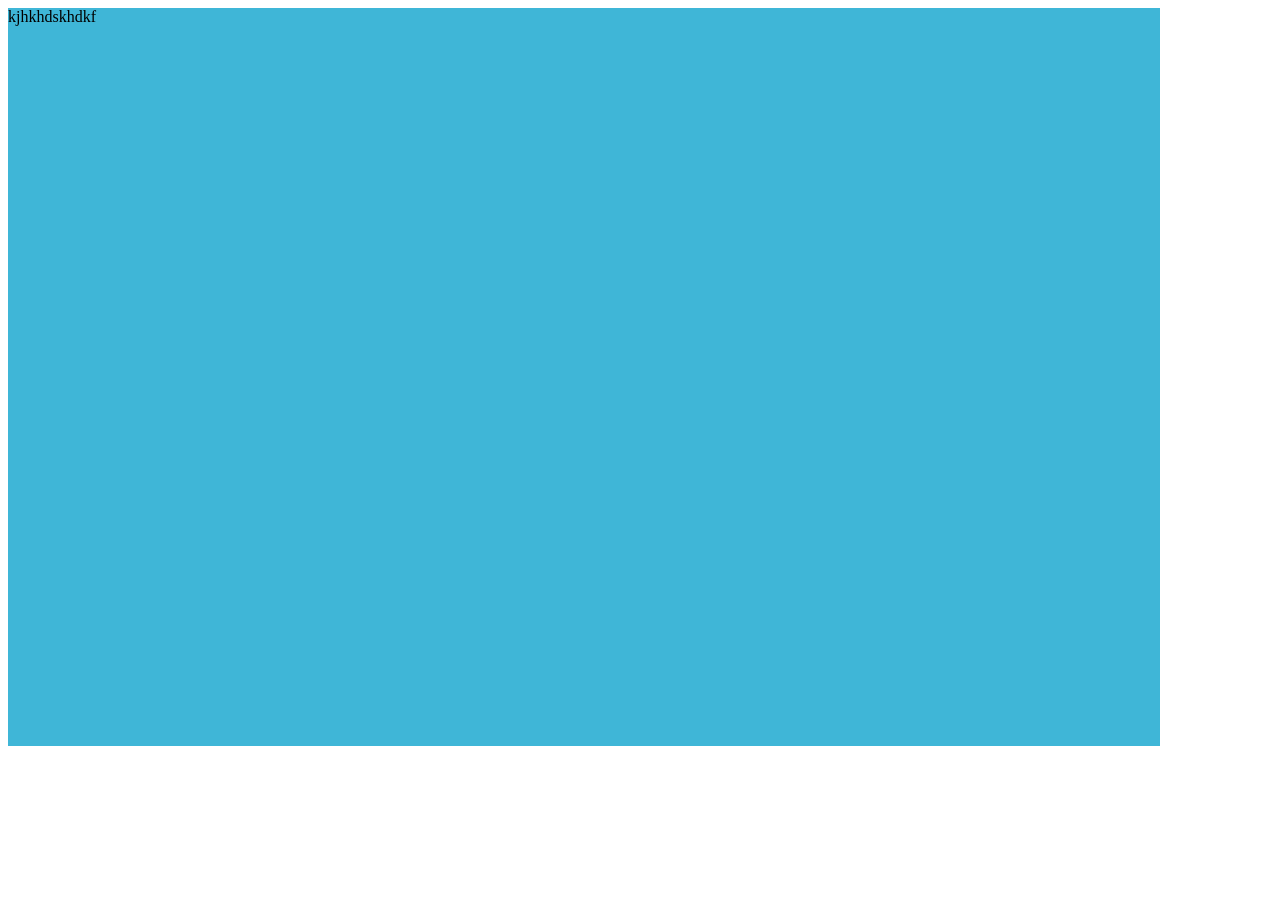
<file: dive/dive.html>
<!DOCTYPE html>
<html lang="en">
<head>
    <meta charset="UTF-8">
    <meta name="viewport" content="width=device-width, initial-scale=1.0">
    <title>dive</title>
        <link rel="stylesheet" href="dive.css">
         
        <script src="dive.js"></script>

</head>
<body>
    <div id="hublot">
        <div>kjhkhdskhdkf</div>
    </div>
</body>
</html>
</file>
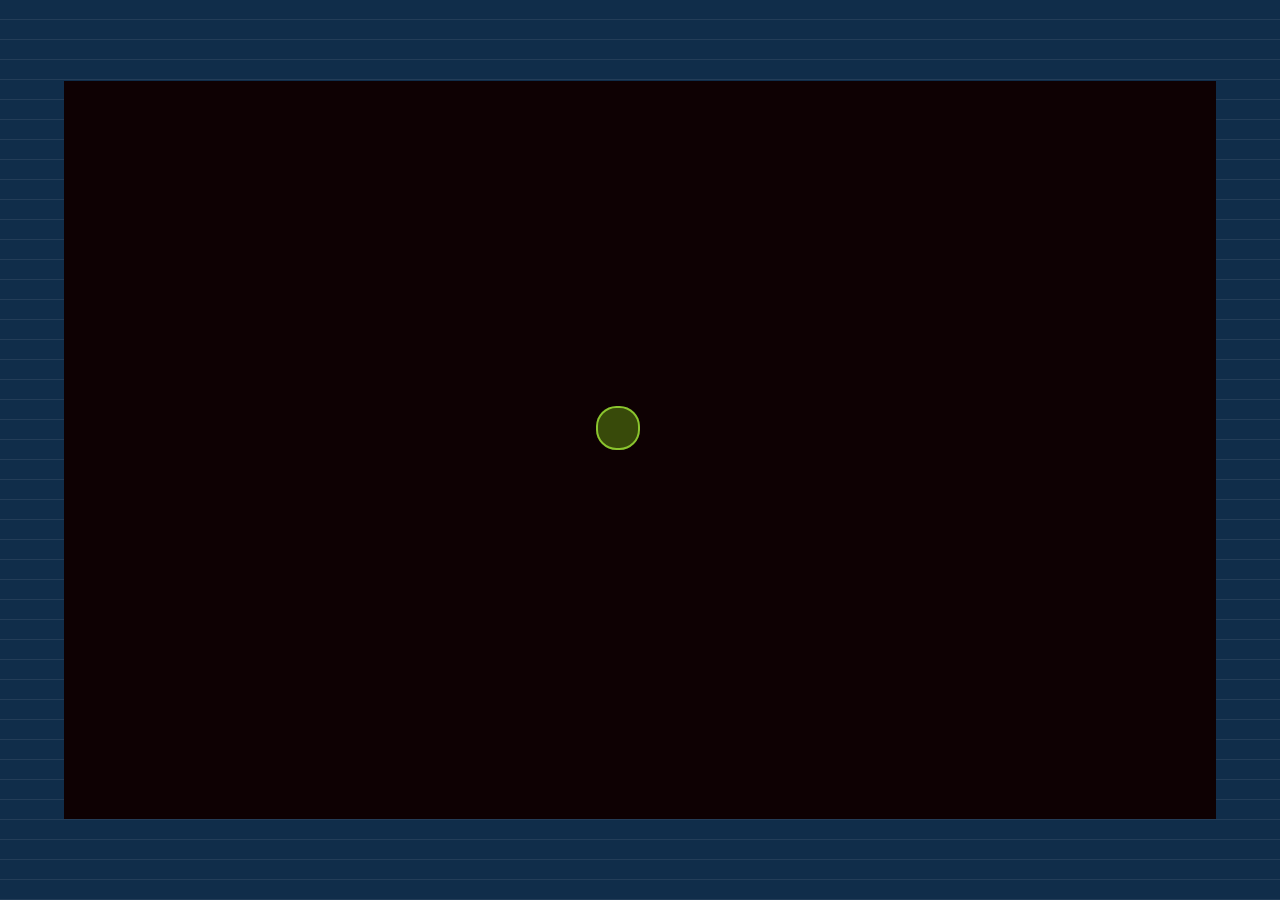
<file: demos/dive/dive.html>
<!DOCTYPE html>
<html lang="en">
<head>
    <meta charset="UTF-8">
    <meta name="viewport" content="width=device-width, initial-scale=1.0">
    <link rel="preconnect" href="https://fonts.googleapis.com">
    <link rel="preconnect" href="https://fonts.gstatic.com" crossorigin>
    <link href="https://fonts.googleapis.com/css2?family=Playfair+Display:ital,wght@0,400..900;1,400..900&display=swap" rel="stylesheet">
    <title>dive</title>
        <link rel="stylesheet" href="dive.css">
         
        <script src="dive.js"></script>

</head>
<body>
    <div class="customMouse"></div>
    <div id="hublot">
        <div id="patternStrip">
            <div class="patternTile pattern-laser"></div>
            <div class="patternTile pattern-blobs"></div>
            <div class="patternTile pattern-grid"></div>
            <div class="patternTile pattern-squares"></div>
           <div id="paperText"> DeepPIV measurements of filtration rates were conducted on specimens of Bathochordaeus that ranged in trunk length from 0.9 to 2.7 cm (Table 1). The smallest of these (BS7, Table 1) represents the minimum size limit for which flow measurements can be resolved with the current instrumentation. Filtration rates generally increased with larvacean size, which is consistent with laboratory measurements of smaller larvaceans in the genus Oikopleura (32, 33). The average filtration rate for giant larvaceans with a trunk length of greater than 1.5 cm was 42.9 liters hour−1; maximum filtration rate was 76.2 liters hour−1 (Table 1). These rate measurements were compared with a biomechanical model for smaller Oikopleura species that uses tail morphology and kinematics during pumping to estimate filtration rates (fig. S2) (21). The scaled-up rates from the biomechanical model matched B. stygius filtration rates relatively well; however, differences between the Oikopleura model and measured rates for B. mcnutti differed by nearly a factor of 2 for one individual (BM1, Table 1). These differences may be attributed to variations in tail kinematics between species and/or divergences in tail chamber shape.
        </div>
        </div>
    </div>
</body>
</html>
</file>
<file: index.css>
* {
    background-color: cornsilk;
}
#intro {
    color:cornflowerblue;
    background-color: cornsilk;
	z-index: 1000;
}

/* MAKE VARIABLE DRIVEN - so that it can be randomized */

.customMouse {
		position: absolute;
		width: 40px;
		height: 40px;
		transform: translate(-50%, -50%);
        border-radius: 45%;
		background-color: rgb(178, 254, 64);
	}

		

    .allkelps {
        display: flex;
        gap: 1px;
        max-height: 50vw;
        background-color:rgb(45, 92, 152);
        position:relative;
        /* top:300px; */
        height: 200px;
        
    }
    .kelpcontainer {
		display: flex;
	        transform: rotate(90deg);  

        position: relative; 
        width:800px;  
        /* top: 300px;   */
	}
	.kelpwater {
		background-color: rgb(45, 92, 152);
		padding: 20px;
		flex-grow: 1;
	}
	.kelp {
		background-color: rgb(28, 59, 39);
		padding: 20px;
		flex-grow: 0;
		transition: flex-grow 3s;
	}
	.kelp:hover {
		flex-grow: 10;
	}
</file>
<file: demos/index.css>
html {
    cursor: none;
}

body {
    margin: 0;
    min-height: 100vh;
    background-color: rgb(17, 40, 117);
    cursor: none;
    font-family: "Playfair Display", Georgia, "Times New Roman", serif;
}

/* EFFECT: background — slight brightness + hue shift */
body::before {
    content: "";
    position: fixed;
    inset: 0;
    z-index: -1;
    pointer-events: none;
    background: linear-gradient(to bottom, rgb(144, 230, 245) 0%, rgb(49, 104, 175) 55%, rgb(17, 40, 117) 100%);
    animation: background-shift 22s ease-in-out infinite alternate;
}

@keyframes background-shift {
    0% {
        filter: hue-rotate(0deg) brightness(1);
    }

    50% {
        filter: hue-rotate(10deg) brightness(1.05);
    }

    100% {
        filter: hue-rotate(-8deg) brightness(0.96);
    }
}

body * {
    cursor: none !important;
}

html.calibrating,
html.calibrating body,
html.calibrating body * {
    cursor: none !important;
}

.customMouse {
    z-index: 120;
    position: fixed;
    width: 40px;
    height: 40px;
    transform: translate(-50%, -50%);
    border-radius: 45%;
    background-color: rgba(157, 244, 27, 0.301);
    border: 2px solid rgba(178, 254, 64, 0.678);
    pointer-events: none;
    transition: border-radius 0.3s ease, width 3s linear, height 3s linear;
}

/*handshake / resurface — opening “Look deeper” screen (also shown after hadal) */

#handshake {
    position: fixed;
    top: 0;
    left: 0;
    right: 0;
    bottom: 0;
    background-color: cornflowerblue;

    display: flex;
    align-items: center;
    justify-content: center;
    text-align: center;
    cursor: pointer;
    z-index: 30;
}

#handshake:active {
    background-color: cornflowerblue;
    font-style: italic;

}

#handshakeButton {
    position: absolute;
    background-color: cornflowerblue;
    color: cornsilk;
    font-size: 40px;
    align-items: center;
    justify-content: center;
    text-align: center;
    cursor: pointer;
    z-index: 31;
}

#handshakeButton:hover {
    background-color: cornflowerblue;
    font-style: italic;

}

html[data-depth="resurface"] #handshake {
    display: flex;
}

html[data-depth="resurface"] #handshakeButton {
    display: block;
}

/* Resurface credits — wave text at random positions (hadal ending only) */
.resurface-credits {
    position: fixed;
    inset: 0;
    z-index: 32;
    margin: 0;
    padding: 0;
    pointer-events: none;
}

.resurface-credits__line {
    position: fixed;
    left: var(--rand-x, 50%);
    top: var(--rand-y, 50%);
    margin: 0;
    transform: translate(-50%, -50%);
    font-size: 1.44rem;
    line-height: 1.5;
    letter-spacing: 0.04em;
    color: rgba(255, 248, 220, 0.88);
    white-space: nowrap;
    text-align: center;
}

.resurface-credits__line--url {
    max-width: min(92vw, 40rem);
    white-space: normal;
    word-break: break-all;
}

.resurface-credits__char,
.resurface-credits__space {
    display: inline-block;
    animation: resurface-credit-wave 2.8s ease-in-out infinite;
    animation-delay: calc(var(--wave-i, 0) * 0.07s);
}

.resurface-credits__link {
    color: inherit;
    text-decoration: underline;
    text-underline-offset: 0.15em;
    pointer-events: auto;
}

.resurface-credits__link:hover {
    color: cornsilk;
}

@keyframes resurface-credit-wave {
    0%,
    100% {
        transform: translateY(0);
    }

    50% {
        transform: translateY(-0.45em);
    }
}

html[data-depth="resurface"] .resurface-credits:not([hidden]) {
    display: block;
}

/* intro sequence css */

/* Layer stack: handshake (30) < intro (40) < depth inactive (50) < depth active (60) < dev/gaze UI (100+) */
#intro {
    position: fixed;
    top: 0;
    left: 0;
    right: 0;
    bottom: 0;
    display: none;
    align-items: center;
    justify-content: center;
    text-align: center;
    padding: 1rem;
    box-sizing: border-box;
    z-index: 40;
    opacity: 0;
    pointer-events: none;
    visibility: hidden;
}

#intro.intro-visible {
    display: flex;
    visibility: visible;
}

#midwater,
#midnight,
#abyss,
#hadal {
    --depth-text-color: rgba(155, 162, 182, 0.82);
    position: fixed;
    top: 0;
    left: 0;
    right: 0;
    bottom: 0;
    z-index: 50;
    display: none;
    align-items: center;
    justify-content: center;
    box-sizing: border-box;
    padding: 1rem;
    background-color: rgb(2, 0, 30);
    color: var(--depth-text-color);
    font-size: 20px;
    line-height: 1.6;
    text-align: center;
    opacity: 0;
    visibility: hidden;
    pointer-events: none;
    content-visibility: hidden;
    contain: strict;
}

#midnight {
    --depth-text-color: rgba(105, 112, 132, 0.9);
}

#abyss {
    --abyss-shy-hidden: rgb(2, 0, 30);
    --abyss-still-color: rgb(9, 8, 38);
    --abyss-shy-hue-duration: 2.8s;
    --depth-text-color: var(--abyss-shy-hidden);
}

/* Inactive / hidden depth layers: out of layout and hit-testing */
#midwater:not(.active),
#midnight:not(.active),
#abyss:not(.active),
#hadal:not(.active) {
    display: none !important;
}

html.calibrating .depth-section {
    display: none !important;
    pointer-events: none !important;
    visibility: hidden !important;
    content-visibility: hidden;
}

/* TEXT TEXT TEXT */
/* Per-depth text effects — one block per section id (#midwater, #midnight, #abyss, #hadal).
 * JS feature flags: depth-nav.js → DEPTH_SECTION_CONFIG */

#midwater.active,
#midnight.active,
#abyss.active,
#hadal.active {
    display: flex;
    z-index: 60;
    opacity: 1;
    visibility: visible;
    pointer-events: auto;
    overflow: visible;
    content-visibility: visible;
    contain: layout style;
}

/* EFFECT: depth-section background — slight brightness + hue shift (reading view) */
#midwater.active::before,
#midnight.active::before,
#abyss.active::before,
#hadal.active::before {
    content: "";
    position: absolute;
    inset: 0;
    z-index: -1;
    pointer-events: none;
    background-color: rgb(2, 0, 30);
    filter: hue-rotate(-6deg) brightness(0.96);
}

@keyframes depth-background-shift {
    0% {
        filter: hue-rotate(0deg) brightness(1);
    }

    50% {
        filter: hue-rotate(12deg) brightness(1.08);
    }

    100% {
        filter: hue-rotate(-10deg) brightness(0.94);
    }
}

.depth-text {
    display: block;
    max-width: 1000px;
    width: min(100%, 1000px);
    min-width: 0;
    text-align: left;
    pointer-events: auto;
    transition: color 0.8s ease, opacity 0.8s ease, transform 0.8s ease;
}

/* Hadal: hover words in text; spaces/digits non-interactive */
#hadal .depth-text .depth-word {
    pointer-events: auto;
}

#hadal .depth-digit,
#hadal .depth-special,
#hadal .depth-space,
#hadal .depth-number {
    pointer-events: none;
}

#hadal .depth-word.hadal-word-gone {
    display: none;
}

/* ========== #midwater text effects ========== */
#midwater .depth-word {
    display: inline-block;
    position: relative;
    pointer-events: auto;
    transition: color 0.35s ease;
}

#midwater .depth-word::before {
    content: "";
    position: absolute;
    left: 0;
    right: 0;
    bottom: 0;
    height: 100%;
    transform: scaleY(0);
    transform-origin: bottom center;
    transition: transform 0.35s ease;
    pointer-events: none;
    z-index: 0;
}

#midwater .depth-word.highlight-tone-yellow::before {
    background: rgba(240, 199, 32, 0.89);
}

#midwater .depth-word.highlight-tone-purple::before {
    background: rgba(210, 185, 245, 0.88);
}

#midwater .depth-word.highlight-tone-blue::before {
    background: rgba(175, 215, 248, 0.88);
}

#midwater .depth-word.highlight-hold {
    color: cornsilk;
}

#midwater .depth-word.highlight-hold::before {
    transform: scaleY(1);
}

#midwater .depth-word .depth-letter,
#midwater .depth-word .depth-digit,
#midwater .depth-word .depth-special {
    position: relative;
    z-index: 1;
}

#midwater .depth-word.word-strike {
    position: relative;
    color: rgb(200, 40, 80);
}

#midwater .depth-word.word-strike .depth-letter,
#midwater .depth-word.word-strike .depth-letter:hover {
    color: rgb(200, 40, 80);
}

#midwater .depth-word.word-strike.highlight-hold {
    color: rgb(200, 40, 80);
}

#midwater .depth-word.word-strike::after {
    content: "";
    position: absolute;
    left: 0;
    right: 0;
    top: 50%;
    border-top: 1.5px solid rgb(200, 40, 80);
    pointer-events: none;
    z-index: 2;
}

@keyframes midwater-word-vanish {
    0% {
        transform: scale(1) translate(0, 0);
        opacity: 1;
    }

    12% {
        transform: scale(1.08) translate(-5px, 0);
    }

    24% {
        transform: scale(1.12) translate(6px, 0);
    }

    36% {
        transform: scale(1.18) translate(-7px, 0);
    }

    48% {
        transform: scale(1.25) translate(9px, 0);
    }

    60% {
        transform: scale(1.35) translate(-6px, 0);
    }

    78% {
        transform: scale(1.55) translate(3px, 0);
        opacity: 0.7;
    }

    100% {
        transform: scale(1.9) translate(0, 0);
        opacity: 0;
    }
}

#midwater .depth-word.word-vanish-play {
    animation: midwater-word-vanish var(--midwater-word-vanish-duration, 1.2s) ease-in forwards;
    transform-origin: center center;
    pointer-events: none;
    z-index: 5;
}

#midwater .depth-word.word-vanish-play .depth-letter,
#midwater .depth-word.word-vanish-play .depth-letter:hover {
    transform: none;
    font-style: normal;
}

#midwater .depth-word.word-gone {
    display: none;
}

@keyframes midwater-sentence-worm {
    0%,
    100% {
        transform: translateY(0);
    }

    35% {
        transform: translateY(-8px);
    }

    70% {
        transform: translateY(7px);
    }
}

#midwater .depth-letter.worm-wiggle-play,
#midwater .depth-digit.worm-wiggle-play,
#midwater .depth-special.worm-wiggle-play {
    animation: midwater-sentence-worm var(--worm-duration, 0.3s) ease-in-out forwards;
    animation-delay: var(--worm-delay, 0ms);
    transition: none;
}

#midwater .depth-letter.worm-wiggle-play:hover {
    transform: none;
    font-style: inherit;
}

#midwater .depth-letter {
    display: inline-block;
    pointer-events: auto;
    transition: color 0.35s ease, transform 0.25s ease;
}

#midwater .depth-letter-vowel:hover,
#midwater .depth-letter-vowel.gaze-hover {
    color: cornsilk;
    font-style: italic;
}

#midwater .depth-letter-consonant:hover,
#midwater .depth-letter-consonant.gaze-hover,
#midwater .depth-letter-h:hover,
#midwater .depth-letter-h.gaze-hover,
#midwater .depth-letter-gh:hover,
#midwater .depth-letter-gh.gaze-hover,
#midwater .depth-letter-pbdq:hover,
#midwater .depth-letter-pbdq.gaze-hover {
    color: cornsilk;
    transform: scale(2.55);
    transform-origin: center bottom;
}

#midwater .depth-letter:not(.depth-letter-vowel):not(.depth-letter-consonant):not(.depth-letter-h):not(.depth-letter-gh):not(.depth-letter-pbdq):hover,
#midwater .depth-letter:not(.depth-letter-vowel):not(.depth-letter-consonant):not(.depth-letter-h):not(.depth-letter-gh):not(.depth-letter-pbdq).gaze-hover {
    color: cornsilk;
    transform: scale(1.55);
    transform-origin: center bottom;
}

#midwater .depth-number,
#midwater .depth-digit,
#midwater .depth-special {
    display: inline-block;
    pointer-events: auto;
    transition: color 0.35s ease, background 0.35s ease;
}

#midwater .depth-number.highlight-hold,
#midwater .depth-special.highlight-hold {
    color: cornsilk;
    background: rgba(255, 248, 220, 0.14);
    border-radius: 0;
}

/* ========== #midnight text effects ========== */
#midnight .depth-word {
    display: inline-block;
    pointer-events: auto;
    transition: color 0.8s ease, opacity 0.8s ease, transform 0.8s ease;
}

#midnight .depth-word:hover,
#midnight .depth-word.gaze-hover {
    color: cornsilk;
}

@keyframes word-letter-flicker {
    0%,
    100% {
        color: var(--depth-text-color);
    }

    20% {
        color: rgb(178, 254, 120);
    }

    40% {
        color: var(--depth-text-color);
    }

    55% {
        color: rgb(255, 220, 80);
    }

    70% {
        color: var(--depth-text-color);
    }

    85% {
        color: rgb(255, 140, 50);
    }
}

#midnight .depth-letter.word-flicker-play {
    animation: word-letter-flicker var(--word-flicker-duration, 1.2s) ease-in-out forwards;
    animation-delay: var(--word-flicker-delay, 0ms);
    transition: none;
}

#midnight .depth-number {
    display: inline-block;
    pointer-events: auto;
    transition: color 0.8s ease, opacity 0.8s ease, transform 0.8s ease;
}

#midnight .depth-number:hover,
#midnight .depth-number.gaze-hover {
    color: cornsilk;
}

#midnight .depth-letter {
    display: inline-block;
    pointer-events: auto;
    transition: opacity 0.8s ease, transform 3s ease;
}

#midnight .depth-letter:hover,
#midnight .depth-letter.gaze-hover {
    transform: translateY(-6px);
    color: lightblue;
}

#midnight .depth-letter-h:hover,
#midnight .depth-letter-h.gaze-hover {
    transform: scale(1.8);
    color: rgb(163, 47, 26);
    transition: transform 0s;
}

#midnight .depth-letter-gh {
    transition: none;
}

@keyframes gh-giant-flash {
    0%,
    86.99% {
        scale: var(--gh-giant-scale, 90);
        opacity: 0.12;
        filter: blur(var(--gh-giant-blur, 4px));
        color: inherit;
    }

    87%,
    100% {
        scale: 1;
        opacity: 1;
        filter: none;
        color: inherit;
    }
}

#midnight .depth-letter-gh.gh-giant-play {
    animation: gh-giant-flash 1s linear forwards;
    transition: none;
    position: relative;
    z-index: 50;
    transform-origin: center center;
    pointer-events: none;
    isolation: isolate;
}

#midnight .depth-letter-consonant {
    transition: none;
}

#midnight .depth-letter-consonant:hover,
#midnight .depth-letter-consonant.gaze-hover {
    transform: scaleY(-1);
    color: lightblue;
}

@keyframes vowel-orange-blink {
    0%,
    100% {
        color: inherit;
    }

    50% {
        color: rgb(163, 47, 26);
    }
}

#midnight .depth-letter-vowel.vowel-blink-play {
    animation: vowel-orange-blink 0.4s ease-in-out 2;
}

@keyframes pbdq-grow-shrink {
    0% {
        scale: 1;
        translate: 0 0;
        opacity: 1;
        color: inherit;
    }

    45% {
        scale: 1.85;
        opacity: 0.4;
        color: lightblue;
    }

    100% {
        scale: 0;
        translate: var(--pbdq-drift-x, 0px) var(--pbdq-drift-y, 0px);
        opacity: 0;
        color: lightblue;
    }
}

#midnight .depth-letter-pbdq.pbdq-grow-play {
    animation: pbdq-grow-shrink var(--pbdq-grow-duration, 5.5s) ease-in-out forwards;
    transition: none;
}

#midnight .depth-digit {
    display: inline-block;
    pointer-events: auto;
    transition: color 0.8s ease, opacity 0.8s ease, transform 0.8s ease;
}

#midnight .depth-digit:hover,
#midnight .depth-digit.gaze-hover {
    transform: translateY(-6px);
    color: lightblue;
}

#midnight .depth-special {
    display: inline-block;
    pointer-events: auto;
    transition: color 0.8s ease, opacity 0.8s ease, transform 0.8s ease;
}

#midnight .depth-special:hover,
#midnight .depth-special.gaze-hover {
    transform: translateY(-6px);
    color: lightblue;
}

@keyframes symbol-swim-wiggle-off {
    0% {
        translate: 0 0;
        rotate: 0deg;
        opacity: 1;
        color: inherit;
    }

    14% {
        rotate: 9deg;
        color: lightblue;
    }

    28% {
        rotate: -10deg;
        color: cornsilk;
    }

    42% {
        rotate: 8deg;
        color: rgb(200, 40, 80);
    }

    56% {
        rotate: -9deg;
        color: rgb(163, 47, 26);
    }

    70% {
        rotate: 7deg;
        color: cornflowerblue;
    }

    84% {
        rotate: -8deg;
        color: lightblue;
    }

    100% {
        translate: var(--symbol-swim-x, 100vw) var(--symbol-swim-y, -40vh);
        rotate: 11deg;
        opacity: 0;
        color: cornsilk;
    }
}

#midnight .depth-digit.symbol-swim-play,
#midnight .depth-special.symbol-swim-play {
    animation: symbol-swim-wiggle-off var(--symbol-swim-duration, 6.5s) ease-in forwards;
    transition: none;
    z-index: 20;
    position: relative;
}

#midnight .depth-space {
    display: inline-block;
    pointer-events: auto;
    transition: color 0.8s ease, opacity 0.8s ease, transform 0.8s ease;
}

#midnight .depth-space:hover,
#midnight .depth-space.gaze-hover {
    transform: scaleX(2);
}

/* ========== #abyss text effects — shy characters (proximity via JS) ========== */
#abyss .depth-word,
#abyss .depth-number {
    display: inline-block;
}

#abyss .abyss-shy {
    display: inline-block;
    position: relative;
    color: var(--abyss-still-color, var(--abyss-shy-hidden));
    pointer-events: none;
    transform-origin: center center;
    z-index: 1;
}

/* Still reveal: solid color lightens (rgb lerp) on hold still — no opacity */
#abyss .abyss-shy:not(.abyss-shy-gone):not(.abyss-shy-flee) {
    color: var(--abyss-still-color, var(--abyss-shy-hidden));
}

#abyss .abyss-shy.abyss-shy-hue:not(.abyss-shy-gone):not(.abyss-shy-flee) {
    color: var(--abyss-still-color, var(--abyss-shy-hidden));
    filter: hue-rotate(var(--abyss-shy-hue-start, 0deg))
        saturate(var(--abyss-shy-hue-saturate, 3)) brightness(var(--abyss-shy-hue-brightness, 2.4));
    animation: abyss-shy-hue-shift var(--abyss-shy-hue-duration, 2.8s) linear infinite;
    animation-direction: var(--abyss-shy-hue-direction, normal);
    animation-delay: var(--abyss-shy-hue-delay, 0s);
}

#abyss .abyss-shy.abyss-shy-flee {
    color: var(--abyss-shy-hidden);
    opacity: 1;
    animation: abyss-shy-flee var(--abyss-shy-flee-duration, 3.2s) linear forwards;
    transition: none;
    pointer-events: none;
    z-index: 15;
}

#abyss .abyss-shy.abyss-shy-flee.abyss-shy-hue {
    opacity: 1;
    filter: hue-rotate(var(--abyss-shy-hue-start, 0deg))
        saturate(var(--abyss-shy-hue-saturate, 3.2)) brightness(var(--abyss-shy-hue-brightness, 2.6));
    animation:
        abyss-shy-flee var(--abyss-shy-flee-duration, 3.2s) linear forwards,
        abyss-shy-hue-shift var(--abyss-shy-hue-duration, 2.8s) linear infinite;
    animation-delay: 0s, var(--abyss-shy-hue-delay, 0s);
    animation-direction: normal, var(--abyss-shy-hue-direction, normal);
}

#abyss .abyss-shy.abyss-shy-gone {
    color: var(--abyss-shy-hidden);
    opacity: 1;
    pointer-events: none;
}

#abyss .abyss-shy.abyss-shy-gone.abyss-shy-flee.abyss-shy-hue {
    opacity: 1;
    filter: hue-rotate(var(--abyss-shy-hue-end, 0deg))
        saturate(var(--abyss-shy-hue-saturate, 3.2)) brightness(var(--abyss-shy-hue-brightness, 2.6));
    animation:
        abyss-shy-flee var(--abyss-shy-flee-duration, 3.2s) linear forwards,
        abyss-shy-hue-shift var(--abyss-shy-hue-duration, 2.8s) linear infinite;
    animation-delay: 0s, var(--abyss-shy-hue-delay, 0s);
    animation-direction: normal, var(--abyss-shy-hue-direction, normal);
}

@keyframes abyss-shy-hue-shift {
    0% {
        filter: hue-rotate(var(--abyss-shy-hue-start, 0deg))
            saturate(var(--abyss-shy-hue-saturate, 3)) brightness(var(--abyss-shy-hue-brightness, 2.4));
    }

    100% {
        filter: hue-rotate(var(--abyss-shy-hue-end, 360deg))
            saturate(var(--abyss-shy-hue-saturate, 3)) brightness(var(--abyss-shy-hue-brightness, 2.4));
    }
}

@keyframes abyss-shy-flee {
    0% {
        translate: 0 0;
        rotate: 0deg;
        opacity: 1;
        color: var(--abyss-shy-hidden);
    }

    7% {
        translate:
            calc(0.07 * var(--abyss-shy-flee-x, 100vw) + 7px)
            calc(0.07 * var(--abyss-shy-flee-y, -100vh) - 5px);
        rotate: -11deg;
        color: var(--abyss-shy-hidden);
    }

    14% {
        translate:
            calc(0.14 * var(--abyss-shy-flee-x, 100vw) - 8px)
            calc(0.14 * var(--abyss-shy-flee-y, -100vh) + 6px);
        rotate: 12deg;
        color: var(--abyss-shy-hidden);
    }

    21% {
        translate:
            calc(0.21 * var(--abyss-shy-flee-x, 100vw) + 9px)
            calc(0.21 * var(--abyss-shy-flee-y, -100vh) - 7px);
        rotate: -13deg;
        color: var(--abyss-shy-hidden);
    }

    28% {
        translate:
            calc(0.28 * var(--abyss-shy-flee-x, 100vw) - 9px)
            calc(0.28 * var(--abyss-shy-flee-y, -100vh) + 7px);
        rotate: 11deg;
        color: var(--abyss-shy-hidden);
    }

    35% {
        translate:
            calc(0.35 * var(--abyss-shy-flee-x, 100vw) + 8px)
            calc(0.35 * var(--abyss-shy-flee-y, -100vh) - 6px);
        rotate: -12deg;
        color: var(--abyss-shy-hidden);
    }

    42% {
        translate:
            calc(0.42 * var(--abyss-shy-flee-x, 100vw) - 7px)
            calc(0.42 * var(--abyss-shy-flee-y, -100vh) + 5px);
        rotate: 10deg;
        color: var(--abyss-shy-hidden);
    }

    50% {
        translate:
            calc(0.5 * var(--abyss-shy-flee-x, 100vw) + 6px)
            calc(0.5 * var(--abyss-shy-flee-y, -100vh) - 5px);
        rotate: -9deg;
        color: var(--abyss-shy-hidden);
    }

    58% {
        translate:
            calc(0.58 * var(--abyss-shy-flee-x, 100vw) - 6px)
            calc(0.58 * var(--abyss-shy-flee-y, -100vh) + 4px);
        rotate: 8deg;
        color: var(--abyss-shy-hidden);
    }

    66% {
        translate:
            calc(0.66 * var(--abyss-shy-flee-x, 100vw) + 5px)
            calc(0.66 * var(--abyss-shy-flee-y, -100vh) - 4px);
        rotate: -7deg;
        color: var(--abyss-shy-hidden);
    }

    74% {
        translate:
            calc(0.74 * var(--abyss-shy-flee-x, 100vw) - 4px)
            calc(0.74 * var(--abyss-shy-flee-y, -100vh) + 3px);
        rotate: 6deg;
        color: var(--abyss-shy-hidden);
    }

    82% {
        translate:
            calc(0.82 * var(--abyss-shy-flee-x, 100vw) + 3px)
            calc(0.82 * var(--abyss-shy-flee-y, -100vh) - 2px);
        rotate: -5deg;
        color: var(--abyss-shy-hidden);
    }

    90% {
        translate:
            calc(0.9 * var(--abyss-shy-flee-x, 100vw) - 2px)
            calc(0.9 * var(--abyss-shy-flee-y, -100vh) + 2px);
        rotate: 4deg;
        color: var(--abyss-shy-hidden);
    }

    100% {
        translate: var(--abyss-shy-flee-x, 100vw) var(--abyss-shy-flee-y, -100vh);
        rotate: 3deg;
        opacity: 1;
        color: var(--abyss-shy-hidden);
    }
}

/* ========== #hadal — normal text; hover lifts clumps to slow float + letter color ========== */
#hadal.active {
    overflow: hidden;
}

#hadal .hadal-clump-field {
    position: absolute;
    inset: 0;
    overflow: hidden;
    pointer-events: none;
    z-index: 2;
}

#hadal.hadal-clumps-paused .hadal-clump-float,
#hadal.hadal-clumps-paused .hadal-clump-body {
    animation-play-state: paused;
}

#hadal .hadal-clump-float {
    position: absolute;
    transform: translate(-50%, -50%);
    z-index: 25;
    pointer-events: auto;
    line-height: 1.12;
    will-change: transform;
}

#hadal .hadal-clump-float--jelly {
    animation: hadal-clump-jelly-float var(--hadal-drift-duration, 65s) ease-in-out infinite;
    animation-delay: var(--hadal-drift-delay, 0s);
}

#hadal .hadal-clump-float--squiggle {
    animation: hadal-clump-squiggle-float var(--hadal-drift-duration, 42s) ease-in-out infinite;
    animation-delay: var(--hadal-drift-delay, 0s);
}

#hadal .hadal-clump-body {
    position: relative;
    width: 100%;
    height: 100%;
    animation: hadal-clump-body-wiggle var(--hadal-wiggle-duration, 2.2s) ease-in-out infinite;
    animation-delay: var(--hadal-wiggle-delay, 0s);
}

@keyframes hadal-clump-body-wiggle {
    0%,
    100% {
        transform: translate(0, 0) rotate(0deg);
    }

    25% {
        transform: translate(var(--hadal-wx, 6px), var(--hadal-wy, -4px)) rotate(var(--hadal-wr, 5deg));
    }

    50% {
        transform: translate(calc(var(--hadal-wx, 6px) * -0.65), var(--hadal-wy, 6px))
            rotate(calc(var(--hadal-wr, 5deg) * -0.85));
    }

    75% {
        transform: translate(calc(var(--hadal-wx, 6px) * 0.45), calc(var(--hadal-wy, 6px) * -0.7))
            rotate(calc(var(--hadal-wr, 5deg) * 0.55));
    }
}

/* Ring (~14–28px from center); vowel chain extends in a random direction */
#hadal .hadal-clump-body.hadal-clump-ring {
    display: block;
    width: var(--hadal-ring-size-px, 9rem);
    height: var(--hadal-ring-size-px, 9rem);
    min-width: 3.5rem;
    min-height: 3.5rem;
}

#hadal .hadal-clump-body.hadal-clump-ring .depth-letter {
    position: absolute;
    transform-origin: center center;
}

#hadal .hadal-clump-vowel-chain {
    z-index: 20;
}

#hadal .hadal-clump-vowel-chain.hadal-clump-vowel-linked::after {
    content: "";
    position: absolute;
    left: calc(50% + 0.28em);
    top: 50%;
    width: 0.55em;
    height: 2px;
    background: currentColor;
    opacity: 0.5;
    transform: translateY(-50%);
    pointer-events: none;
}

#hadal .hadal-clump-body.hadal-clump-has-vowel-wave .hadal-clump-vowel-wave {
    animation: hadal-clump-vowel-wave 3.2s ease-in-out infinite;
    animation-delay: calc(var(--hadal-vowel-phase, 0) * -0.42s);
}

@keyframes hadal-clump-vowel-wave {
    0%,
    100% {
        transform: translate(calc(-50% + var(--hadal-ring-x)), calc(-50% + var(--hadal-ring-y)))
            rotate(var(--hadal-ring-rot));
    }

    50% {
        transform: translate(calc(-50% + var(--hadal-ring-x)), calc(-50% + var(--hadal-ring-y) + 5px))
            rotate(var(--hadal-ring-rot));
    }
}

@keyframes hadal-clump-jelly-float {
    0%,
    100% {
        transform: translate(-50%, -50%) translate(0, 0) rotate(0deg) scale(1);
    }

    40% {
        transform: translate(-50%, -50%)
            translate(calc(var(--hadal-dx, 14vw) * 0.4), calc(var(--hadal-dy, 10vh) * 0.35)) rotate(2deg)
            scale(1.03);
    }

    75% {
        transform: translate(-50%, -50%) translate(var(--hadal-dx, 14vw), var(--hadal-dy, 10vh))
            rotate(-2deg) scale(1.02);
    }
}

@keyframes hadal-clump-squiggle-float {
    0%,
    100% {
        transform: translate(-50%, -50%) translate(0, 0) rotate(-4deg);
    }

    30% {
        transform: translate(-50%, -50%)
            translate(calc(var(--hadal-dx, 20vw) * 0.35), calc(var(--hadal-dy, 14vh) * 0.25)) rotate(6deg);
    }

    60% {
        transform: translate(-50%, -50%) translate(var(--hadal-dx, 20vw), var(--hadal-dy, 14vh))
            rotate(-5deg);
    }

    85% {
        transform: translate(-50%, -50%)
            translate(calc(var(--hadal-dx, 20vw) * -0.25), calc(var(--hadal-dy, 14vh) * 0.7)) rotate(3deg);
    }
}

#hadal .depth-word,
#hadal .depth-number {
    display: inline-block;
}

#hadal .depth-text .depth-letter.hadal-hue {
    display: inline-block;
    position: relative;
    transition: color 0.35s ease;
}

#hadal .hadal-clump-float .depth-letter {
    display: inline-block;
    font-size: inherit;
    transition: color 0.35s ease;
    pointer-events: auto;
}

/* GAZE CALIBRATION */

html.calibrating #webgazerGazeDot {
    z-index: 2147483647 !important;
    display: block !important;
    visibility: visible !important;
    width: 40px !important;
    height: 40px !important;
    border-radius: 45% !important;
    background: rgba(200, 40, 80, 0.55) !important;
    background-color: rgba(200, 40, 80, 0.55) !important;
    border: 2px solid rgba(200, 40, 80, 0.9) !important;
    opacity: 1 !important;
    pointer-events: none !important;
}

.gaze-calibration {
    position: fixed;
    inset: 0;
    z-index: 2147483647;
    pointer-events: none;
}

.gaze-calibration-panel {
    position: fixed;
    top: 1rem;
    left: 1rem;
    z-index: 2147483647;
    color: rgb(200, 40, 80);
    background-color: rgb(2, 0, 30);
    border: 1px solid rgb(200, 40, 80);
    padding: 0.75rem;
    font-size: 14px;
    line-height: 1.4;
    pointer-events: auto;
}

.gaze-calibration-status {
    font-size: 16px;
    margin-bottom: 0.35rem;
}

.gaze-calibration-help {
    max-width: 220px;
    margin-bottom: 0.5rem;
}

.gaze-recalibrate,
.gaze-done {
    color: rgb(200, 40, 80);
    background-color: transparent;
    border: 1px solid rgb(200, 40, 80);
    padding: 0.25rem 0.5rem;
}

.gaze-done {
    margin-left: 0.4rem;
}

.gaze-calibration-dot {
    position: fixed;
    z-index: 2147483647;
    width: 9 px;
    height: 9 px;
    transform: translate(-50%, -50%);
    border-radius: 50%;
    border: 0;
    background-color: rgb(200, 40, 80);
    pointer-events: auto;
}

.gaze-calibration-ring {
    position: absolute;
    left: 50%;
    top: 50%;
    box-sizing: border-box;
    border: 2px solid cornsilk;
    border-radius: 50%;
    pointer-events: none;
    transform: translate(-50%, -50%);
    transition: opacity 0.2s ease;
}

.gaze-calibration-ring:nth-child(1) {
    width: 64px;
    height: 64px;
}

.gaze-calibration-ring:nth-child(2) {
    width: 56px;
    height: 56px;
}

.gaze-calibration-ring:nth-child(3) {
    width: 48px;
    height: 48px;
}

.gaze-calibration-ring:nth-child(4) {
    width: 40px;
    height: 40px;
}

.gaze-calibration-ring:nth-child(5) {
    width: 32px;
    height: 32px;
}

.gaze-calibration-ring.gaze-ring-removed {
    opacity: 0;
}

.gaze-calibration-dot.gaze-calibrated {
    background-color: transparent;
}


.dive-link {
    position: fixed;
    left: 50%;
    top: 60%;
    transform: translate(-50%, -50%);
    z-index: 2;
    background-color: transparent;
    color: white;
}

/* Descend control — “next” text button; swimming o’s on hover (count drops per depth) */
.depth-descend {
    position: fixed;
    left: 50%;
    bottom: 2rem;
    transform: translateX(-50%) translateY(1rem);
    z-index: 150;
    padding: 0.6rem 1.4rem;
    border: none;
    background: transparent;
    color: cornsilk;
    font: inherit;
    font-size: 1.05rem;
    letter-spacing: 0.1em;
    text-transform: lowercase;
    cursor: pointer;
    opacity: 0;
    pointer-events: none;
    transition: opacity 0.6s ease, transform 0.6s ease;
}

.depth-descend[hidden] {
    display: none !important;
}

.depth-descend__label {
    position: relative;
    z-index: 1;
}

.depth-descend__swim-ring {
    position: absolute;
    left: 50%;
    top: 50%;
    width: 0;
    height: 0;
    pointer-events: none;
    z-index: 0;
}

.depth-descend__swim-o {
    position: absolute;
    left: 0;
    top: 0;
    font-size: 1.2rem;
    line-height: 1;
    color: rgb(178, 254, 120);
    opacity: 0;
    transform: translate(-50%, -50%);
    text-shadow: 0 0 10px rgba(178, 254, 120, 0.65);
}

.depth-descend:hover .depth-descend__swim-o:not([hidden]),
.depth-descend:focus-visible .depth-descend__swim-o:not([hidden]) {
    opacity: 1;
    animation: depth-descend-o-swim 3.5s ease-in-out infinite;
    animation-delay: calc(var(--swim-i, 0) * -0.65s);
}

@keyframes depth-descend-o-swim {
    0%,
    100% {
        transform: translate(-50%, -50%) rotate(var(--swim-angle, 0deg)) translate(2.85rem) translateY(0);
    }

    25% {
        transform: translate(-50%, -50%) rotate(calc(var(--swim-angle, 0deg) + 90deg))
            translate(2.5rem) translateY(-0.22rem);
    }

    50% {
        transform: translate(-50%, -50%) rotate(calc(var(--swim-angle, 0deg) + 180deg))
            translate(2.85rem) translateY(0.18rem);
    }

    75% {
        transform: translate(-50%, -50%) rotate(calc(var(--swim-angle, 0deg) + 270deg))
            translate(2.5rem) translateY(-0.12rem);
    }
}

.depth-descend.visible {
    opacity: 1;
    pointer-events: auto;
    transform: translateX(-50%) translateY(0);
}

.depth-descend:hover,
.depth-descend:focus-visible {
    background: transparent;
}

.depth-descend:focus-visible {
    outline: 2px solid rgba(178, 254, 120, 0.9);
    outline-offset: 6px;
}

/* Per-depth atmosphere (background only — not letter effects) */
html[data-depth="midnight"] #midnight.active::before {
    filter: hue-rotate(-18deg) brightness(0.82);
    animation-duration: 14s;
}

html[data-depth="midnight"] #midnight .depth-letter-h:hover,
html[data-depth="midnight"] #midnight .depth-letter-h.gaze-hover {
    color: rgb(120, 180, 255);
}

html[data-depth="abyss"] #abyss.active::before {
    filter: hue-rotate(-32deg) brightness(0.68);
    animation-duration: 10s;
}

html[data-depth="hadal"] #hadal.active::before {
    filter: hue-rotate(-45deg) brightness(0.52);
    animation-duration: 7s;
}

/* text css */
</file>
<file: dive/dive.css>
#hublot {
    background-color: rgb(63, 182, 215);
    width: 90vw;
    height:82vh;
    justify-self: center;
}
</file>
<file: demos/dive/dive.css>
body {
    margin: 0;
    min-height: 100vh;
    display: flex;
    align-items: center;
    justify-content: center;
    cursor: none;
    background-color: rgb(16, 45, 74);
    background-image: repeating-linear-gradient(
        0deg,
        rgba(255, 255, 255, 0.08) 0px,
        rgba(255, 255, 255, 0.08) 1px,
        transparent 1px,
        transparent 20px
    );
}

.customMouse {
    z-index: 1000;
    position: fixed;
    width: 40px;
    height: 40px;
    transform: translate(-50%, -50%);
    border-radius: 45%;
    background-color: rgba(157, 244, 27, 0.301);
    border: 2px solid;
    border-color: rgba(178, 254, 64, 0.678);
    pointer-events: none;
    transition: border-radius 0.3s ease, width 3s linear, height 3s linear;}

#hublot {
    background-color: rgb(63, 182, 215);
    width: 90vw;
    height: 82vh;
    transition: background-color 12s ease, width 2s linear, height 2s linear;
    position: relative;
    overflow: hidden;
}

#paperText {
    position: absolute;
    left: 50%;
    bottom: 4vh;
    transform: translateX(-50%);
    width: min(92vw, 1200px);
    max-height: 24vh;
    overflow: auto;
    color: rgba(236, 242, 255, 0.92);
    font-family: "Playfair Display", Georgia, "Times New Roman", serif;
    font-size: 15px;
    line-height: 1.5;
    letter-spacing: 0.01em;
    text-shadow: 0 1px 2px rgba(0, 0, 0, 0.45);
    z-index: 3;
}

#patternStrip {
    position: absolute;
    left: 50%;
    top: 50%;
    width: 78vw;
    max-width: 980px;
    display: flex;
    gap: 14px;
    transform: translate(-50%, -50%);
    opacity: 0;
    transition: opacity 0.8s ease;
}

.patternTile {
    flex: 1 1 0;
    aspect-ratio: 1 / 1;
    background-color: transparent;
}

#patternStrip.active {
    opacity: 1;
}

.patternTile.pattern-laser {
    background-image:
        repeating-linear-gradient(
            110deg,
            rgba(255, 0, 255, 0.95) 0px,
            rgba(255, 0, 255, 0.95) 1px,
            transparent 1px,
            transparent 18px
        ),
        repeating-linear-gradient(
            -110deg,
            rgba(0, 255, 255, 0.95) 0px,
            rgba(0, 255, 255, 0.95) 1px,
            transparent 1px,
            transparent 22px
        );
    animation: laser-drift 4s linear infinite;
}

.patternTile.pattern-blobs {
    background-image: var(--blob-pattern);
    animation: blob-wobble 3.2s ease-in-out infinite alternate;
}

.patternTile.pattern-grid {
    background-image:
        linear-gradient(
            to right,
            rgba(255, 255, 0, 0.95) 0px,
            rgba(255, 255, 0, 0.95) 1px,
            transparent 1px
        ),
        linear-gradient(
            to bottom,
            rgba(255, 105, 180, 0.95) 0px,
            rgba(255, 105, 180, 0.95) 1px,
            transparent 1px
        );
    background-size: 24px 24px, 24px 24px;
    animation: grid-undulate 3.5s ease-in-out infinite alternate;
}

.patternTile.pattern-squares {
    position: relative;
    overflow: hidden;
    animation: squares-shift 5s ease-in-out infinite alternate;
}

.patternTile.pattern-squares .square-dot {
    position: absolute;
    animation: square-color-shift 3.4s ease-in-out infinite alternate;
}

@keyframes laser-drift {
    0% {
        background-position: 0px 0px, 0px 0px;
    }
    100% {
        background-position: 120px -80px, -120px 80px;
    }
}

@keyframes blob-wobble {
    0% {
        transform: translate(-50%, -50%) scale(0.98);
        background-position: 0px 0px;
    }
    100% {
        transform: translate(-50%, -50%) scale(1.02);
        background-position: 24px -12px;
    }
}

@keyframes grid-undulate {
    0% {
        background-size: 22px 22px, 22px 22px;
        background-position: 0px 0px, 0px 0px;
    }
    100% {
        background-size: 30px 18px, 18px 30px;
        background-position: 12px 6px, -12px -6px;
    }
}

@keyframes squares-shift {
    0% {
        filter: brightness(0.9) saturate(90%);
    }
    100% {
        filter: brightness(1.08) saturate(96%);
    }
}

@keyframes square-color-shift {
    0% {
        background-color: var(--square-dark);
    }
    100% {
        background-color: var(--square-light);
    }
}


 /* Created structure: <span class="word"> containing <span class="char ...">.
 Char class types: char-letter-[a-z], char-number-[0-9], and char-symbol. */
.char-letter-p {
    color: rgb(11, 31, 160);
    scale: 400%;

}

.char {
    display: inline-block;
    transition: transform 1.1s linear;
}

.char:hover {
    transform: rotate(130deg);
    transition: transform 0.1s linear;
}
</file>
